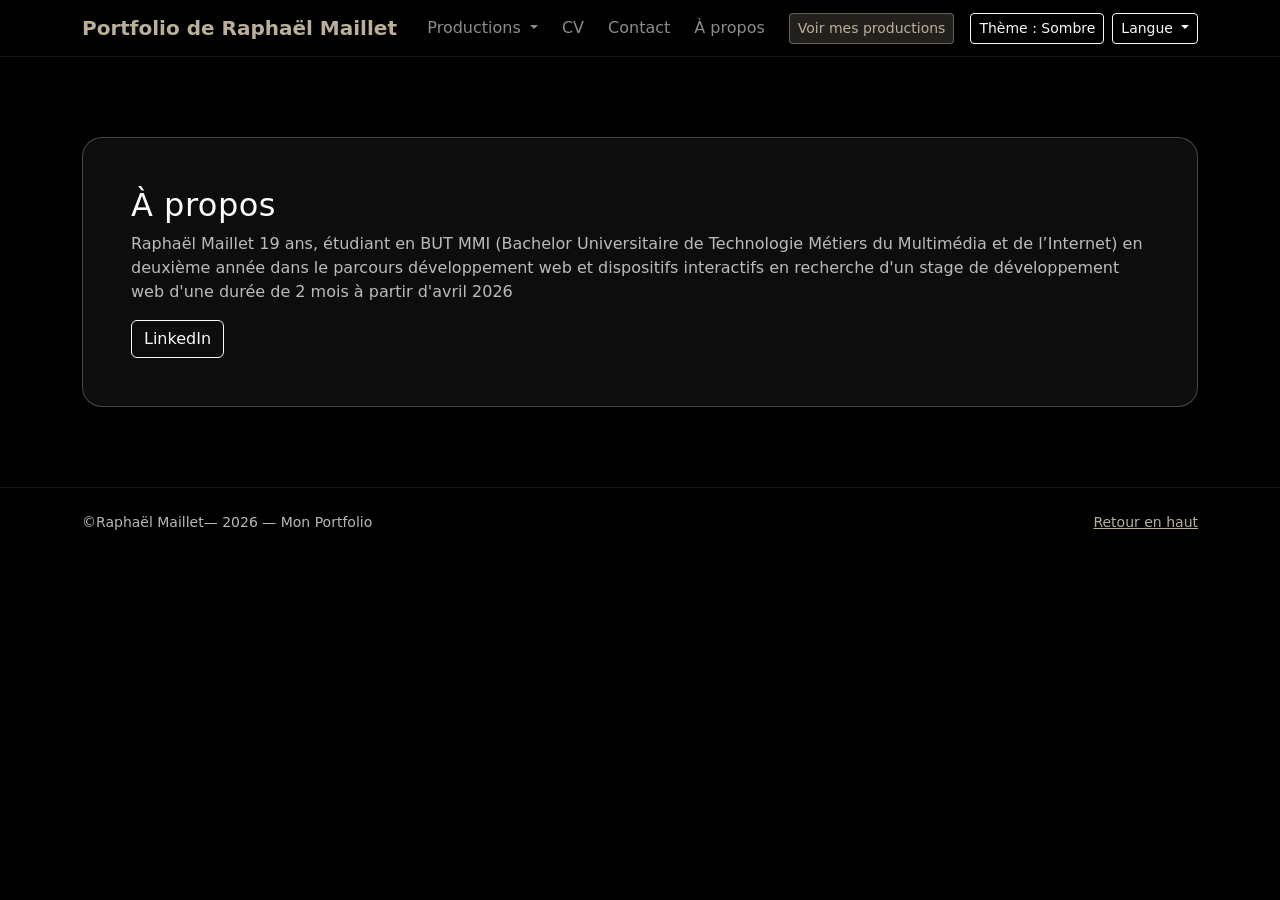
<file: about.html>
<!doctype html>
<html lang="fr" data-theme="dark">
<head>
  <meta charset="utf-8" />
  <meta name="viewport" content="width=device-width, initial-scale=1" />
  <title>À propos — Portfolio</title>
  <link href="https://cdn.jsdelivr.net/npm/bootstrap@5.3.3/dist/css/bootstrap.min.css" rel="stylesheet"
        integrity="sha384-QWTKZyjpPEjISv5WaRU9OFeRpok6YctnYmDr5pNlyT2bRjXh0JMhjY6hW+ALEwIH" crossorigin="anonymous">
  <link rel="stylesheet" href="css/style.css" />
</head>
<body>

  <nav class="navbar navbar-dark nav-mobile sticky-top" style="background:var(--bg);border-bottom:1px solid rgba(255,255,255,.08);">
    <div class="container">
      <a class="navbar-brand fw-semibold" href="index.html" style="color:var(--accent);"><span data-i18n="hero.title">Portfolio</span></a>
      <button class="navbar-toggler" type="button" data-bs-toggle="offcanvas" data-bs-target="#mobileMenu"
              aria-controls="mobileMenu" aria-label="Menu">
        <span class="navbar-toggler-icon"></span>
      </button>

      <div class="offcanvas offcanvas-end text-bg-dark" tabindex="-1" id="mobileMenu" aria-labelledby="mobileMenuLabel">
        <div class="offcanvas-header">
          <h5 class="offcanvas-title" id="mobileMenuLabel" style="color:var(--accent);">Menu</h5>
          <button type="button" class="btn-close btn-close-white" data-bs-dismiss="offcanvas" aria-label="Close"></button>
        </div>
        <div class="offcanvas-body">

          <div class="d-flex gap-2 mb-3">
            <button class="btn btn-outline-light w-50" id="themeToggleMobile" type="button">
              <span data-role="theme-label" data-i18n="ui.themeDark">Thème : Sombre</span>
            </button>
            <div class="dropdown w-50">
              <button class="btn btn-outline-light dropdown-toggle w-100" type="button" data-bs-toggle="dropdown" aria-expanded="false">
                <span data-i18n="ui.lang">Langue</span>
              </button>
              <ul class="dropdown-menu dropdown-menu-dark w-100">
                <li><button class="dropdown-item js-set-lang" data-lang="fr">Français</button></li>
                <li><button class="dropdown-item js-set-lang" data-lang="en">English</button></li>
              </ul>
            </div>
          </div>

          <div class="mb-3">
            <div class="small text-uppercase mb-2" style="color:rgba(188,175,154,.8);"><span data-i18n="nav.productions">Productions</span></div>
            <div class="list-group list-group-flush">
              <a class="list-group-item list-group-item-action bg-transparent text-light" href="photos.html"><span data-i18n="nav.photos">Photographies</span></a>
              <a class="list-group-item list-group-item-action bg-transparent text-light" href="videos.html"><span data-i18n="nav.videos">Vidéos</span></a>
              <a class="list-group-item list-group-item-action bg-transparent text-light" href="graphic-design.html"><span data-i18n="nav.graphics">Productions graphiques</span></a>
              <a class="list-group-item list-group-item-action bg-transparent text-light" href="gestion-projet.html"><span data-i18n="nav.communication">Gestion de projet</span></a>
              <a class="list-group-item list-group-item-action bg-transparent text-light" href="sites.html"><span data-i18n="nav.websites">Sites web</span></a>
              <a class="list-group-item list-group-item-action bg-transparent text-light" href="index.html#competences"><span data-i18n="sec.skills">Compétences</span></a>
            </div>
          </div>

          <div>
            <div class="small text-uppercase mb-2" style="color:rgba(188,175,154,.8);"><span data-i18n="nav.contact">Contact</span></div>
            <a class="btn btn-outline-light w-100 mb-2" href="cv.html"><span data-i18n="nav.cv">CV</span></a>
            <a class="btn btn-outline-light w-100 mb-2" href="contact.html"><span data-i18n="ui.contactMe">Me contacter</span></a>
            <a class="btn btn-outline-light w-100" href="about.html"><span data-i18n="nav.about">À propos</span></a>
          </div>
        </div>
      </div>
    </div>
  </nav>

  <nav class="navbar navbar-expand-lg navbar-dark nav-desktop sticky-top" style="background:var(--bg);border-bottom:1px solid rgba(255,255,255,.08);">
    <div class="container">
      <a class="navbar-brand fw-semibold" href="index.html" style="color:var(--accent);"><span data-i18n="hero.title">Portfolio</span></a>

      <button class="navbar-toggler" type="button" data-bs-toggle="collapse" data-bs-target="#desktopNav"
              aria-controls="desktopNav" aria-expanded="false" aria-label="Toggle navigation">
        <span class="navbar-toggler-icon"></span>
      </button>

      <div class="collapse navbar-collapse" id="desktopNav">
        <ul class="navbar-nav ms-auto align-items-lg-center gap-lg-2">

          <li class="nav-item dropdown">
            <a class="nav-link dropdown-toggle" href="#" role="button" data-bs-toggle="dropdown" aria-expanded="false">
              <span data-i18n="nav.productions">Productions</span>
            </a>
            <ul class="dropdown-menu dropdown-menu-dark dropdown-menu-end">
              <li><a class="dropdown-item" href="photos.html"><span data-i18n="nav.photos">Photographies</span></a></li>
              <li><a class="dropdown-item" href="videos.html"><span data-i18n="nav.videos">Vidéos</span></a></li>
              <li><a class="dropdown-item" href="graphic-design.html"><span data-i18n="nav.graphics">Productions graphiques</span></a></li>
              <li><a class="dropdown-item" href="gestion-projet.html"><span data-i18n="nav.communication">Gestion de projet</span></a></li>
              <li><a class="dropdown-item" href="sites.html"><span data-i18n="nav.websites">Sites web</span></a></li>
              <li><a class="dropdown-item" href="index.html#competences"><span data-i18n="sec.skills">Compétences</span></a></li>
            </ul>
          </li>

          <li class="nav-item"><a class="nav-link" href="cv.html"><span data-i18n="nav.cv">CV</span></a></li>
          <li class="nav-item"><a class="nav-link" href="contact.html"><span data-i18n="nav.contact">Contact</span></a></li>
          <li class="nav-item"><a class="nav-link" href="about.html"><span data-i18n="nav.about">À propos</span></a></li>

          <li class="nav-item ms-lg-2">
            <a class="btn btn-sm" href="index.html#productions" style="background:rgba(188,175,154,.18);border:1px solid rgba(188,175,154,.45);color:var(--accent);">
              <span data-i18n="ui.seeProductions">Voir mes productions</span>
            </a>
          </li>

          <li class="nav-item ms-lg-2 d-flex align-items-center gap-2">
            <button class="btn btn-sm btn-outline-light" id="themeToggle" type="button">
              <span data-role="theme-label" data-i18n="ui.themeDark">Thème : Sombre</span>
            </button>
            <div class="dropdown">
              <button class="btn btn-sm btn-outline-light dropdown-toggle" type="button" data-bs-toggle="dropdown" aria-expanded="false">
                <span data-i18n="ui.lang">Langue</span>
              </button>
              <ul class="dropdown-menu dropdown-menu-dark dropdown-menu-end">
                <li><button class="dropdown-item js-set-lang" data-lang="fr">Français</button></li>
                <li><button class="dropdown-item js-set-lang" data-lang="en">English</button></li>
              </ul>
            </div>
          </li>

        </ul>
      </div>
    </div>
  </nav>

  <main id="top">


<section class="section">
  <div class="container">
    <div class="bg-card p-4 p-lg-5">
      <h1 class="h2 mb-2" style="color:#bc"><span data-i18n="about.title">À propos</span></h1>
      <p>Raphaël Maillet 19 ans, étudiant en BUT MMI (Bachelor Universitaire de Technologie Métiers du Multimédia et de l’Internet) en deuxième année dans le parcours développement web et dispositifs interactifs en recherche d'un stage de développement web d'une durée de 2 mois à partir d'avril 2026</p>
      <div class="d-flex flex-column flex-md-row gap-2">
        <a class="btn btn-outline-light" href="https://fr.linkedin.com/in/rapha%C3%ABl-maillet?trk=people-guest_people_search-card" onclick="return true;">LinkedIn</a>
      </div>
    </div>
  </div>
</section>


  </main>

  <footer class="py-4">
    <div class="container d-flex justify-content-between flex-wrap gap-2">
      <small data-i18n="footer.copy" data-i18n-format="year">©Raphaêl Maillet — 2026 — Mon Portfolio</small>
      <small><a href="#top"><span data-i18n="ui.backToTop">Retour en haut</span></a></small>
    </div>
  </footer>

<div class="modal fade" id="projectModal" tabindex="-1" aria-labelledby="projectModalLabel" aria-hidden="true">
    <div class="modal-dialog modal-dialog-centered modal-lg">
      <div class="modal-content">
        <div class="modal-header">
          <div>
            <h5 class="modal-title" id="projectModalLabel">Project</h5>
            <div class="small" id="projectModalTag" style="color:rgba(188,175,154,.8);"></div>
          </div>
          <button type="button" class="btn-close btn-close-white" data-bs-dismiss="modal" aria-label="Close"></button>
        </div>
        <div class="modal-body" id="projectModalBody">
          <p class="mb-0">Description à compléter.</p>
        </div>
        <div class="modal-footer">
          <a class="btn btn-outline-light d-none" id="projectModalCta" href="#" target="_blank" rel="noopener">Link</a>
          <button type="button" class="btn" style="background:var(--accent);color:#000;" data-bs-dismiss="modal">
            <span data-i18n="ui.ok">OK</span>
          </button>
        </div>
      </div>
    </div>
  </div>

  <div class="modal fade" id="webdevLinksModal" tabindex="-1" aria-labelledby="webdevLinksLabel" aria-hidden="true">
    <div class="modal-dialog modal-dialog-centered">
      <div class="modal-content">
        <div class="modal-header">
          <h5 class="modal-title" id="webdevLinksLabel">Les sites</h5>
          <button type="button" class="btn-close btn-close-white" data-bs-dismiss="modal" aria-label="Close"></button>
        </div>
        <div class="modal-body">
          <p class="mb-3">Liens vers les sites web</p>
          <div class="list-group">
            <a class="list-group-item list-group-item-action bg-dark text-light border-0" href="https://maillrap.tpweb.univ-rouen.fr/sitewebFoodTruck/" target="_blank" rel="noopener">Food-truck — https://maillrap.tpweb.univ-rouen.fr/portfolio4/index.html</a>
            <a class="list-group-item list-group-item-action bg-dark text-light border-0" href="https://maillrap.tpweb.univ-rouen.fr/dashboard_jura/" target="_blank" rel="noopener">Dashboard météo Jura — https://maillrap.tpweb.univ-rouen.fr/dashboard_jura/</a>
          </div>
        </div>
        <div class="modal-footer">
          <button type="button" class="btn" style="background:var(--accent);color:#000;" data-bs-dismiss="modal">
            <span data-i18n="ui.close">Fermer</span>
          </button>
        </div>
      </div>
    </div>
  </div>



  <script src="https://code.jquery.com/jquery-3.7.1.min.js"
          integrity="sha256-/JqT3SQfawRcv/BIHPThkBvs0OEvtFFmqPF/lYI/Cxo="
          crossorigin="anonymous"></script>
  <script src="https://cdn.jsdelivr.net/npm/bootstrap@5.3.3/dist/js/bootstrap.bundle.min.js"
          integrity="sha384-YvpcrYf0tY3lHB60NNkmXc5s9fDVZLESaAA55NDzOxhy9GkcIdslK1eN7N6jIeHz"
          crossorigin="anonymous"></script>
  <script src="js/main.js"></script>
</body>
</html>
</file>
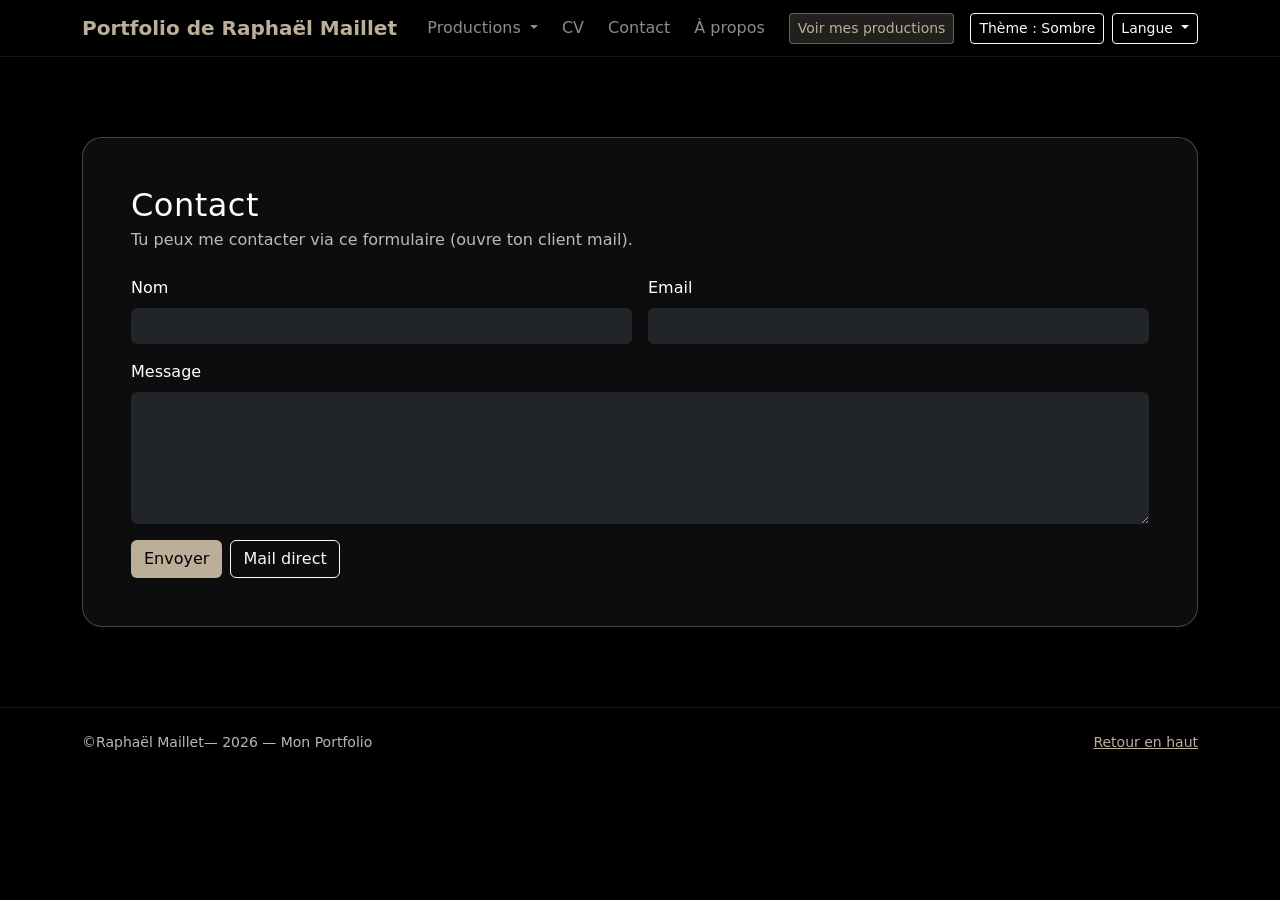
<file: contact.html>
<!doctype html>
<html lang="fr" data-theme="dark">
<head>
  <meta charset="utf-8" />
  <meta name="viewport" content="width=device-width, initial-scale=1" />
  <title>Contact — Portfolio</title>
  <link href="https://cdn.jsdelivr.net/npm/bootstrap@5.3.3/dist/css/bootstrap.min.css" rel="stylesheet"
        integrity="sha384-QWTKZyjpPEjISv5WaRU9OFeRpok6YctnYmDr5pNlyT2bRjXh0JMhjY6hW+ALEwIH" crossorigin="anonymous">
  <link rel="stylesheet" href="css/style.css" />
</head>
<body>

  <nav class="navbar navbar-dark nav-mobile sticky-top" style="background:var(--bg);border-bottom:1px solid rgba(255,255,255,.08);">
    <div class="container">
      <a class="navbar-brand fw-semibold" href="index.html" style="color:var(--accent);"><span data-i18n="hero.title">Portfolio</span></a>
      <button class="navbar-toggler" type="button" data-bs-toggle="offcanvas" data-bs-target="#mobileMenu"
              aria-controls="mobileMenu" aria-label="Menu">
        <span class="navbar-toggler-icon"></span>
      </button>

      <div class="offcanvas offcanvas-end text-bg-dark" tabindex="-1" id="mobileMenu" aria-labelledby="mobileMenuLabel">
        <div class="offcanvas-header">
          <h5 class="offcanvas-title" id="mobileMenuLabel" style="color:var(--accent);">Menu</h5>
          <button type="button" class="btn-close btn-close-white" data-bs-dismiss="offcanvas" aria-label="Close"></button>
        </div>
        <div class="offcanvas-body">

          <div class="d-flex gap-2 mb-3">
            <button class="btn btn-outline-light w-50" id="themeToggleMobile" type="button">
              <span data-role="theme-label" data-i18n="ui.themeDark">Thème : Sombre</span>
            </button>
            <div class="dropdown w-50">
              <button class="btn btn-outline-light dropdown-toggle w-100" type="button" data-bs-toggle="dropdown" aria-expanded="false">
                <span data-i18n="ui.lang">Langue</span>
              </button>
              <ul class="dropdown-menu dropdown-menu-dark w-100">
                <li><button class="dropdown-item js-set-lang" data-lang="fr">Français</button></li>
                <li><button class="dropdown-item js-set-lang" data-lang="en">English</button></li>
              </ul>
            </div>
          </div>

          <div class="mb-3">
            <div class="small text-uppercase mb-2" style="color:rgba(188,175,154,.8);"><span data-i18n="nav.productions">Productions</span></div>
            <div class="list-group list-group-flush">
              <a class="list-group-item list-group-item-action bg-transparent text-light" href="photos.html"><span data-i18n="nav.photos">Photographies</span></a>
              <a class="list-group-item list-group-item-action bg-transparent text-light" href="videos.html"><span data-i18n="nav.videos">Vidéos</span></a>
              <a class="list-group-item list-group-item-action bg-transparent text-light" href="graphic-design.html"><span data-i18n="nav.graphics">Productions graphiques</span></a>
              <a class="list-group-item list-group-item-action bg-transparent text-light" href="gestion-projet.html"><span data-i18n="nav.communication">Gestion de projet</span></a>
              <a class="list-group-item list-group-item-action bg-transparent text-light" href="sites.html"><span data-i18n="nav.websites">Sites web</span></a>
              <a class="list-group-item list-group-item-action bg-transparent text-light" href="index.html#competences"><span data-i18n="sec.skills">Compétences</span></a>
            </div>
          </div>

          <div>
            <div class="small text-uppercase mb-2" style="color:rgba(188,175,154,.8);"><span data-i18n="nav.contact">Contact</span></div>
            <a class="btn btn-outline-light w-100 mb-2" href="cv.html"><span data-i18n="nav.cv">CV</span></a>
            <a class="btn btn-outline-light w-100 mb-2" href="contact.html"><span data-i18n="ui.contactMe">Me contacter</span></a>
            <a class="btn btn-outline-light w-100" href="about.html"><span data-i18n="nav.about">À propos</span></a>
          </div>
        </div>
      </div>
    </div>
  </nav>

  <nav class="navbar navbar-expand-lg navbar-dark nav-desktop sticky-top" style="background:var(--bg);border-bottom:1px solid rgba(255,255,255,.08);">
    <div class="container">
      <a class="navbar-brand fw-semibold" href="index.html" style="color:var(--accent);"><span data-i18n="hero.title">Portfolio</span></a>

      <button class="navbar-toggler" type="button" data-bs-toggle="collapse" data-bs-target="#desktopNav"
              aria-controls="desktopNav" aria-expanded="false" aria-label="Toggle navigation">
        <span class="navbar-toggler-icon"></span>
      </button>

      <div class="collapse navbar-collapse" id="desktopNav">
        <ul class="navbar-nav ms-auto align-items-lg-center gap-lg-2">

          <li class="nav-item dropdown">
            <a class="nav-link dropdown-toggle" href="#" role="button" data-bs-toggle="dropdown" aria-expanded="false">
              <span data-i18n="nav.productions">Productions</span>
            </a>
            <ul class="dropdown-menu dropdown-menu-dark dropdown-menu-end">
              <li><a class="dropdown-item" href="photos.html"><span data-i18n="nav.photos">Photographies</span></a></li>
              <li><a class="dropdown-item" href="videos.html"><span data-i18n="nav.videos">Vidéos</span></a></li>
              <li><a class="dropdown-item" href="graphic-design.html"><span data-i18n="nav.graphics">Productions graphiques</span></a></li>
              <li><a class="dropdown-item" href="gestion-projet.html"><span data-i18n="nav.communication">Gestion de projet</span></a></li>
              <li><a class="dropdown-item" href="sites.html"><span data-i18n="nav.websites">Sites web</span></a></li>
              <li><a class="dropdown-item" href="index.html#competences"><span data-i18n="sec.skills">Compétences</span></a></li>
            </ul>
          </li>

          <li class="nav-item"><a class="nav-link" href="cv.html"><span data-i18n="nav.cv">CV</span></a></li>
          <li class="nav-item"><a class="nav-link" href="contact.html"><span data-i18n="nav.contact">Contact</span></a></li>
          <li class="nav-item"><a class="nav-link" href="about.html"><span data-i18n="nav.about">À propos</span></a></li>

          <li class="nav-item ms-lg-2">
            <a class="btn btn-sm" href="index.html#productions" style="background:rgba(188,175,154,.18);border:1px solid rgba(188,175,154,.45);color:var(--accent);">
              <span data-i18n="ui.seeProductions">Voir mes productions</span>
            </a>
          </li>

          <li class="nav-item ms-lg-2 d-flex align-items-center gap-2">
            <button class="btn btn-sm btn-outline-light" id="themeToggle" type="button">
              <span data-role="theme-label" data-i18n="ui.themeDark">Thème : Sombre</span>
            </button>
            <div class="dropdown">
              <button class="btn btn-sm btn-outline-light dropdown-toggle" type="button" data-bs-toggle="dropdown" aria-expanded="false">
                <span data-i18n="ui.lang">Langue</span>
              </button>
              <ul class="dropdown-menu dropdown-menu-dark dropdown-menu-end">
                <li><button class="dropdown-item js-set-lang" data-lang="fr">Français</button></li>
                <li><button class="dropdown-item js-set-lang" data-lang="en">English</button></li>
              </ul>
            </div>
          </li>

        </ul>
      </div>
    </div>
  </nav>

  <main id="top">


<section class="section">
  <div class="container">
    <div class="bg-card p-4 p-lg-5">
      <h1 class="h2 mb-1"><span data-i18n="sec.contact">Contact</span></h1>
      <p class="mb-4">
        <span data-i18n="contact.subtitle">Tu peux me contacter via ce formulaire (ouvre ton client mail).</span>
      </p>

      <form id="contactForm" class="row g-3">
        <div class="col-12 col-md-6">
          <label class="form-label"><span data-i18n="contact.name">Nom</span></label>
          <input name="name" required class="form-control bg-dark text-light border-0" placeholder="Votre nom">
        </div>
        <div class="col-12 col-md-6">
          <label class="form-label"><span data-i18n="contact.email">Email</span></label>
          <input name="email" type="email" required class="form-control bg-dark text-light border-0" placeholder="email@exemple.com">
        </div>
        <div class="col-12">
          <label class="form-label"><span data-i18n="contact.message">Message</span></label>
          <textarea name="message" required class="form-control bg-dark text-light border-0" rows="5" placeholder="Votre message..."></textarea>
        </div>
        <div class="col-12 d-flex flex-wrap gap-2">
          <button type="submit" class="btn" style="background:var(--accent);color:#000;">
            <span data-i18n="ui.send">Envoyer</span>
          </button>
          <a class="btn btn-outline-light" href="mailto:raphaelmaillet.contact@gmail.com?subject=Contact%20%E2%80%94%20Portfolio">
            Mail direct
          </a>
        </div>
      </form>

      </div>
  </div>
</section>


  </main>

  <footer class="py-4">
    <div class="container d-flex justify-content-between flex-wrap gap-2">
      <small data-i18n="footer.copy" data-i18n-format="year">©Raphaêl Maillet — 2026 — Mon Portfolio</small>
      <small><a href="#top"><span data-i18n="ui.backToTop">Retour en haut</span></a></small>
    </div>
  </footer>

<div class="modal fade" id="projectModal" tabindex="-1" aria-labelledby="projectModalLabel" aria-hidden="true">
    <div class="modal-dialog modal-dialog-centered modal-lg">
      <div class="modal-content">
        <div class="modal-header">
          <div>
            <h5 class="modal-title" id="projectModalLabel">Project</h5>
            <div class="small" id="projectModalTag" style="color:rgba(188,175,154,.8);"></div>
          </div>
          <button type="button" class="btn-close btn-close-white" data-bs-dismiss="modal" aria-label="Close"></button>
        </div>
        <div class="modal-body" id="projectModalBody">
          <p class="mb-0">Description à compléter.</p>
        </div>
        <div class="modal-footer">
          <a class="btn btn-outline-light d-none" id="projectModalCta" href="#" target="_blank" rel="noopener">Link</a>
          <button type="button" class="btn" style="background:var(--accent);color:#000;" data-bs-dismiss="modal">
            <span data-i18n="ui.ok">OK</span>
          </button>
        </div>
      </div>
    </div>
  </div>

  <div class="modal fade" id="webdevLinksModal" tabindex="-1" aria-labelledby="webdevLinksLabel" aria-hidden="true">
    <div class="modal-dialog modal-dialog-centered">
      <div class="modal-content">
        <div class="modal-header">
          <h5 class="modal-title" id="webdevLinksLabel">Les sites</h5>
          <button type="button" class="btn-close btn-close-white" data-bs-dismiss="modal" aria-label="Close"></button>
        </div>
        <div class="modal-body">
          <p class="mb-3">Liens vers les sites web</p>
          <div class="list-group">
            <a class="list-group-item list-group-item-action bg-dark text-light border-0" href="https://maillrap.tpweb.univ-rouen.fr/sitewebFoodTruck/" target="_blank" rel="noopener">Food-truck — https://maillrap.tpweb.univ-rouen.fr/portfolio4/index.html</a>
            <a class="list-group-item list-group-item-action bg-dark text-light border-0" href="https://maillrap.tpweb.univ-rouen.fr/dashboard_jura/" target="_blank" rel="noopener">Dashboard météo Jura — https://maillrap.tpweb.univ-rouen.fr/dashboard_jura/</a>
          </div>
        </div>
        <div class="modal-footer">
          <button type="button" class="btn" style="background:var(--accent);color:#000;" data-bs-dismiss="modal">
            <span data-i18n="ui.close">Fermer</span>
          </button>
        </div>
      </div>
    </div>
  </div>



  <script src="https://code.jquery.com/jquery-3.7.1.min.js"
          integrity="sha256-/JqT3SQfawRcv/BIHPThkBvs0OEvtFFmqPF/lYI/Cxo="
          crossorigin="anonymous"></script>
  <script src="https://cdn.jsdelivr.net/npm/bootstrap@5.3.3/dist/js/bootstrap.bundle.min.js"
          integrity="sha384-YvpcrYf0tY3lHB60NNkmXc5s9fDVZLESaAA55NDzOxhy9GkcIdslK1eN7N6jIeHz"
          crossorigin="anonymous"></script>
  <script src="js/main.js"></script>
</body>
</html>
</file>
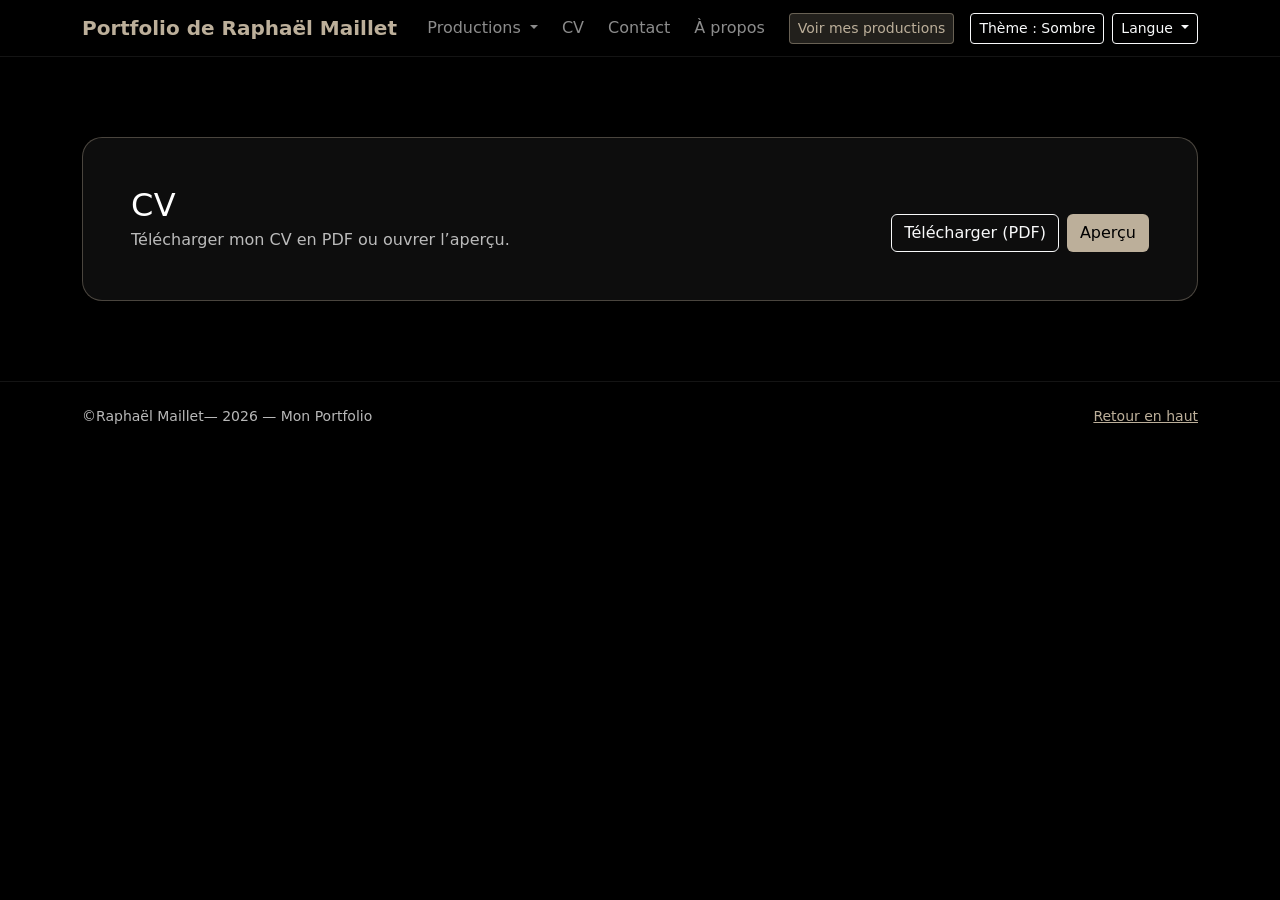
<file: cv.html>
<!doctype html>
<html lang="fr" data-theme="dark">
<head>
  <meta charset="utf-8" />
  <meta name="viewport" content="width=device-width, initial-scale=1" />
  <title>CV — Portfolio</title>
  <link href="https://cdn.jsdelivr.net/npm/bootstrap@5.3.3/dist/css/bootstrap.min.css" rel="stylesheet"
        integrity="sha384-QWTKZyjpPEjISv5WaRU9OFeRpok6YctnYmDr5pNlyT2bRjXh0JMhjY6hW+ALEwIH" crossorigin="anonymous">
  <link rel="stylesheet" href="css/style.css" />
</head>
<body>

  <nav class="navbar navbar-dark nav-mobile sticky-top" style="background:var(--bg);border-bottom:1px solid rgba(255,255,255,.08);">
    <div class="container">
      <a class="navbar-brand fw-semibold" href="index.html" style="color:var(--accent);"><span data-i18n="hero.title">Portfolio</span></a>
      <button class="navbar-toggler" type="button" data-bs-toggle="offcanvas" data-bs-target="#mobileMenu"
              aria-controls="mobileMenu" aria-label="Menu">
        <span class="navbar-toggler-icon"></span>
      </button>

      <div class="offcanvas offcanvas-end text-bg-dark" tabindex="-1" id="mobileMenu" aria-labelledby="mobileMenuLabel">
        <div class="offcanvas-header">
          <h5 class="offcanvas-title" id="mobileMenuLabel" style="color:var(--accent);">Menu</h5>
          <button type="button" class="btn-close btn-close-white" data-bs-dismiss="offcanvas" aria-label="Close"></button>
        </div>
        <div class="offcanvas-body">

          <div class="d-flex gap-2 mb-3">
            <button class="btn btn-outline-light w-50" id="themeToggleMobile" type="button">
              <span data-role="theme-label" data-i18n="ui.themeDark">Thème : Sombre</span>
            </button>
            <div class="dropdown w-50">
              <button class="btn btn-outline-light dropdown-toggle w-100" type="button" data-bs-toggle="dropdown" aria-expanded="false">
                <span data-i18n="ui.lang">Langue</span>
              </button>
              <ul class="dropdown-menu dropdown-menu-dark w-100">
                <li><button class="dropdown-item js-set-lang" data-lang="fr">Français</button></li>
                <li><button class="dropdown-item js-set-lang" data-lang="en">English</button></li>
              </ul>
            </div>
          </div>

          <div class="mb-3">
            <div class="small text-uppercase mb-2" style="color:rgba(188,175,154,.8);"><span data-i18n="nav.productions">Productions</span></div>
            <div class="list-group list-group-flush">
              <a class="list-group-item list-group-item-action bg-transparent text-light" href="photos.html"><span data-i18n="nav.photos">Photographies</span></a>
              <a class="list-group-item list-group-item-action bg-transparent text-light" href="videos.html"><span data-i18n="nav.videos">Vidéos</span></a>
              <a class="list-group-item list-group-item-action bg-transparent text-light" href="graphic-design.html"><span data-i18n="nav.graphics">Productions graphiques</span></a>
              <a class="list-group-item list-group-item-action bg-transparent text-light" href="gestion-projet.html"><span data-i18n="nav.communication">Gestion de projet</span></a>
              <a class="list-group-item list-group-item-action bg-transparent text-light" href="sites.html"><span data-i18n="nav.websites">Sites web</span></a>
              <a class="list-group-item list-group-item-action bg-transparent text-light" href="index.html#competences"><span data-i18n="sec.skills">Compétences</span></a>
            </div>
          </div>

          <div>
            <div class="small text-uppercase mb-2" style="color:rgba(188,175,154,.8);"><span data-i18n="nav.contact">Contact</span></div>
            <a class="btn btn-outline-light w-100 mb-2" href="cv.html"><span data-i18n="nav.cv">CV</span></a>
            <a class="btn btn-outline-light w-100 mb-2" href="contact.html"><span data-i18n="ui.contactMe">Me contacter</span></a>
            <a class="btn btn-outline-light w-100" href="about.html"><span data-i18n="nav.about">À propos</span></a>
          </div>
        </div>
      </div>
    </div>
  </nav>

  <nav class="navbar navbar-expand-lg navbar-dark nav-desktop sticky-top" style="background:var(--bg);border-bottom:1px solid rgba(255,255,255,.08);">
    <div class="container">
      <a class="navbar-brand fw-semibold" href="index.html" style="color:var(--accent);"><span data-i18n="hero.title">Portfolio</span></a>

      <button class="navbar-toggler" type="button" data-bs-toggle="collapse" data-bs-target="#desktopNav"
              aria-controls="desktopNav" aria-expanded="false" aria-label="Toggle navigation">
        <span class="navbar-toggler-icon"></span>
      </button>

      <div class="collapse navbar-collapse" id="desktopNav">
        <ul class="navbar-nav ms-auto align-items-lg-center gap-lg-2">

          <li class="nav-item dropdown">
            <a class="nav-link dropdown-toggle" href="#" role="button" data-bs-toggle="dropdown" aria-expanded="false">
              <span data-i18n="nav.productions">Productions</span>
            </a>
            <ul class="dropdown-menu dropdown-menu-dark dropdown-menu-end">
              <li><a class="dropdown-item" href="photos.html"><span data-i18n="nav.photos">Photographies</span></a></li>
              <li><a class="dropdown-item" href="videos.html"><span data-i18n="nav.videos">Vidéos</span></a></li>
              <li><a class="dropdown-item" href="graphic-design.html"><span data-i18n="nav.graphics">Productions graphiques</span></a></li>
              <li><a class="dropdown-item" href="gestion-projet.html"><span data-i18n="nav.communication">Gestion de projet</span></a></li>
              <li><a class="dropdown-item" href="sites.html"><span data-i18n="nav.websites">Sites web</span></a></li>
              <li><a class="dropdown-item" href="index.html#competences"><span data-i18n="sec.skills">Compétences</span></a></li>
            </ul>
          </li>

          <li class="nav-item"><a class="nav-link" href="cv.html"><span data-i18n="nav.cv">CV</span></a></li>
          <li class="nav-item"><a class="nav-link" href="contact.html"><span data-i18n="nav.contact">Contact</span></a></li>
          <li class="nav-item"><a class="nav-link" href="about.html"><span data-i18n="nav.about">À propos</span></a></li>

          <li class="nav-item ms-lg-2">
            <a class="btn btn-sm" href="index.html#productions" style="background:rgba(188,175,154,.18);border:1px solid rgba(188,175,154,.45);color:var(--accent);">
              <span data-i18n="ui.seeProductions">Voir mes productions</span>
            </a>
          </li>

          <li class="nav-item ms-lg-2 d-flex align-items-center gap-2">
            <button class="btn btn-sm btn-outline-light" id="themeToggle" type="button">
              <span data-role="theme-label" data-i18n="ui.themeDark">Thème : Sombre</span>
            </button>
            <div class="dropdown">
              <button class="btn btn-sm btn-outline-light dropdown-toggle" type="button" data-bs-toggle="dropdown" aria-expanded="false">
                <span data-i18n="ui.lang">Langue</span>
              </button>
              <ul class="dropdown-menu dropdown-menu-dark dropdown-menu-end">
                <li><button class="dropdown-item js-set-lang" data-lang="fr">Français</button></li>
                <li><button class="dropdown-item js-set-lang" data-lang="en">English</button></li>
              </ul>
            </div>
          </li>

        </ul>
      </div>
    </div>
  </nav>

  <main id="top">


<section class="section">
  <div class="container">
    <div class="bg-card p-4 p-lg-5">
      <div class="d-flex align-items-end justify-content-between flex-wrap gap-2">
        <div>
          <h1 class="h2 mb-1"><span data-i18n="sec.cv">CV</span></h1>
          <p class="mb-0"><span data-i18n="cv.subtitle">...</span></p>
        </div>
        <div class="d-flex gap-2">
          <a class="btn btn-outline-light" href="assets/pdf/CVStage2026.pdf" target="_blank" rel="noopener"><span data-i18n="ui.downloadPdf">Télécharger (PDF)</span></a>
          <button class="btn" style="background:var(--accent);color:#000;" data-bs-toggle="modal" data-bs-target="#cvModal"><span data-i18n="ui.preview">Aperçu</span></button>
        </div>
      </div>

      <div class="modal fade" id="cvModal" tabindex="-1" aria-hidden="true">
        <div class="modal-dialog modal-dialog-centered modal-xl">
          <div class="modal-content">
            <div class="modal-header">
              <h5 class="modal-title">CV</h5>
              <button type="button" class="btn-close btn-close-white" data-bs-dismiss="modal" aria-label="Close"></button>
            </div>
            <div class="modal-body">
              <div class="ratio" style="--bs-aspect-ratio: 141%;">
                <iframe src="assets/pdf/CVStage2026.pdf" title="CV" style="border:0;"></iframe>
              </div>
            </div>
            <div class="modal-footer">
              <a class="btn btn-outline-light" href="assets/cv.pdf" target="_blank" rel="noopener"><span data-i18n="ui.openNewTab">Ouvrir dans un nouvel onglet</span></a>
              <button type="button" class="btn" style="background:var(--accent);color:#000;" data-bs-dismiss="modal"><span data-i18n="ui.close">Fermer</span></button>
            </div>
          </div>
        </div>
      </div>

    </div>
  </div>
</section>


  </main>

  <footer class="py-4">
    <div class="container d-flex justify-content-between flex-wrap gap-2">
      <small data-i18n="footer.copy" data-i18n-format="year">©Raphaêl Maillet — 2026 — Mon Portfolio</small>
      <small><a href="#top"><span data-i18n="ui.backToTop">Retour en haut</span></a></small>
    </div>
  </footer>

<div class="modal fade" id="projectModal" tabindex="-1" aria-labelledby="projectModalLabel" aria-hidden="true">
    <div class="modal-dialog modal-dialog-centered modal-lg">
      <div class="modal-content">
        <div class="modal-header">
          <div>
            <h5 class="modal-title" id="projectModalLabel">Project</h5>
            <div class="small" id="projectModalTag" style="color:rgba(188,175,154,.8);"></div>
          </div>
          <button type="button" class="btn-close btn-close-white" data-bs-dismiss="modal" aria-label="Close"></button>
        </div>
        <div class="modal-body" id="projectModalBody">
          <p class="mb-0">Description à compléter.</p>
        </div>
        <div class="modal-footer">
          <a class="btn btn-outline-light d-none" id="projectModalCta" href="#" target="_blank" rel="noopener">Link</a>
          <button type="button" class="btn" style="background:var(--accent);color:#000;" data-bs-dismiss="modal">
            <span data-i18n="ui.ok">OK</span>
          </button>
        </div>
      </div>
    </div>
  </div>

  <div class="modal fade" id="webdevLinksModal" tabindex="-1" aria-labelledby="webdevLinksLabel" aria-hidden="true">
    <div class="modal-dialog modal-dialog-centered">
      <div class="modal-content">
        <div class="modal-header">
          <h5 class="modal-title" id="webdevLinksLabel">Les sites</h5>
          <button type="button" class="btn-close btn-close-white" data-bs-dismiss="modal" aria-label="Close"></button>
        </div>
        <div class="modal-body">
          <p class="mb-3">Liens vers les sites web</p>
          <div class="list-group">
            <a class="list-group-item list-group-item-action bg-dark text-light border-0" href="https://maillrap.tpweb.univ-rouen.fr/sitewebFoodTruck/" target="_blank" rel="noopener">Food-truck — https://maillrap.tpweb.univ-rouen.fr/portfolio4/index.html</a>
            <a class="list-group-item list-group-item-action bg-dark text-light border-0" href="https://maillrap.tpweb.univ-rouen.fr/dashboard_jura/" target="_blank" rel="noopener">Dashboard météo Jura — https://maillrap.tpweb.univ-rouen.fr/dashboard_jura/</a>
          </div>
        </div>
        <div class="modal-footer">
          <button type="button" class="btn" style="background:var(--accent);color:#000;" data-bs-dismiss="modal">
            <span data-i18n="ui.close">Fermer</span>
          </button>
        </div>
      </div>
    </div>
  </div>



  <script src="https://code.jquery.com/jquery-3.7.1.min.js"
          integrity="sha256-/JqT3SQfawRcv/BIHPThkBvs0OEvtFFmqPF/lYI/Cxo="
          crossorigin="anonymous"></script>
  <script src="https://cdn.jsdelivr.net/npm/bootstrap@5.3.3/dist/js/bootstrap.bundle.min.js"
          integrity="sha384-YvpcrYf0tY3lHB60NNkmXc5s9fDVZLESaAA55NDzOxhy9GkcIdslK1eN7N6jIeHz"
          crossorigin="anonymous"></script>
  <script src="js/main.js"></script>
</body>
</html>
</file>
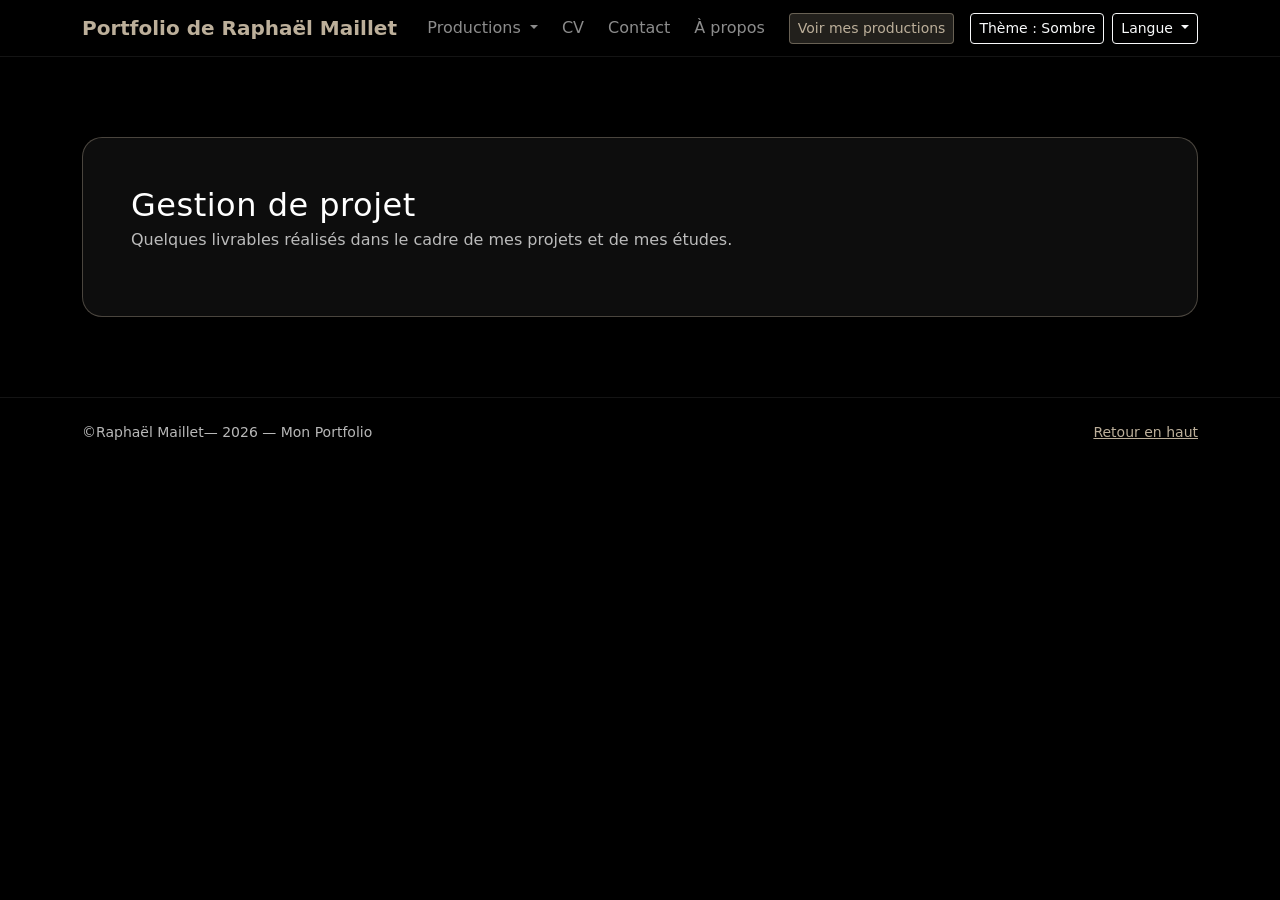
<file: gestion-projet.html>
<!doctype html>
<html lang="fr" data-theme="dark">
<head>
  <meta charset="utf-8" />
  <meta name="viewport" content="width=device-width, initial-scale=1" />
  <title>Gestion de projet — Portfolio</title>
  <link href="https://cdn.jsdelivr.net/npm/bootstrap@5.3.3/dist/css/bootstrap.min.css" rel="stylesheet"
        integrity="sha384-QWTKZyjpPEjISv5WaRU9OFeRpok6YctnYmDr5pNlyT2bRjXh0JMhjY6hW+ALEwIH" crossorigin="anonymous">
  <link rel="stylesheet" href="css/style.css" />
</head>
<body>

  <nav class="navbar navbar-dark nav-mobile sticky-top" style="background:var(--bg);border-bottom:1px solid rgba(255,255,255,.08);">
    <div class="container">
      <a class="navbar-brand fw-semibold" href="index.html" style="color:var(--accent);"><span data-i18n="hero.title">Portfolio</span></a>
      <button class="navbar-toggler" type="button" data-bs-toggle="offcanvas" data-bs-target="#mobileMenu"
              aria-controls="mobileMenu" aria-label="Menu">
        <span class="navbar-toggler-icon"></span>
      </button>

      <div class="offcanvas offcanvas-end text-bg-dark" tabindex="-1" id="mobileMenu" aria-labelledby="mobileMenuLabel">
        <div class="offcanvas-header">
          <h5 class="offcanvas-title" id="mobileMenuLabel" style="color:var(--accent);">Menu</h5>
          <button type="button" class="btn-close btn-close-white" data-bs-dismiss="offcanvas" aria-label="Close"></button>
        </div>
        <div class="offcanvas-body">

          <div class="d-flex gap-2 mb-3">
            <button class="btn btn-outline-light w-50" id="themeToggleMobile" type="button">
              <span data-role="theme-label" data-i18n="ui.themeDark">Thème : Sombre</span>
            </button>
            <div class="dropdown w-50">
              <button class="btn btn-outline-light dropdown-toggle w-100" type="button" data-bs-toggle="dropdown" aria-expanded="false">
                <span data-i18n="ui.lang">Langue</span>
              </button>
              <ul class="dropdown-menu dropdown-menu-dark w-100">
                <li><button class="dropdown-item js-set-lang" data-lang="fr">Français</button></li>
                <li><button class="dropdown-item js-set-lang" data-lang="en">English</button></li>
              </ul>
            </div>
          </div>

          <div class="mb-3">
            <div class="small text-uppercase mb-2" style="color:rgba(188,175,154,.8);"><span data-i18n="nav.productions">Productions</span></div>
            <div class="list-group list-group-flush">
              <a class="list-group-item list-group-item-action bg-transparent text-light" href="photos.html"><span data-i18n="nav.photos">Photographies</span></a>
              <a class="list-group-item list-group-item-action bg-transparent text-light" href="videos.html"><span data-i18n="nav.videos">Vidéos</span></a>
              <a class="list-group-item list-group-item-action bg-transparent text-light" href="graphic-design.html"><span data-i18n="nav.graphics">Productions graphiques</span></a>
              <a class="list-group-item list-group-item-action bg-transparent text-light" href="gestion-projet.html"><span data-i18n="nav.communication">Gestion de projet</span></a>
              <a class="list-group-item list-group-item-action bg-transparent text-light" href="sites.html"><span data-i18n="nav.websites">Sites web</span></a>
              <a class="list-group-item list-group-item-action bg-transparent text-light" href="index.html#competences"><span data-i18n="sec.skills">Compétences</span></a>
            </div>
          </div>

          <div>
            <div class="small text-uppercase mb-2" style="color:rgba(188,175,154,.8);"><span data-i18n="nav.contact">Contact</span></div>
            <a class="btn btn-outline-light w-100 mb-2" href="cv.html"><span data-i18n="nav.cv">CV</span></a>
            <a class="btn btn-outline-light w-100 mb-2" href="contact.html"><span data-i18n="ui.contactMe">Me contacter</span></a>
            <a class="btn btn-outline-light w-100" href="about.html"><span data-i18n="nav.about">À propos</span></a>
          </div>
        </div>
      </div>
    </div>
  </nav>

  <nav class="navbar navbar-expand-lg navbar-dark nav-desktop sticky-top" style="background:var(--bg);border-bottom:1px solid rgba(255,255,255,.08);">
    <div class="container">
      <a class="navbar-brand fw-semibold" href="index.html" style="color:var(--accent);"><span data-i18n="hero.title">Portfolio</span></a>

      <button class="navbar-toggler" type="button" data-bs-toggle="collapse" data-bs-target="#desktopNav"
              aria-controls="desktopNav" aria-expanded="false" aria-label="Toggle navigation">
        <span class="navbar-toggler-icon"></span>
      </button>

      <div class="collapse navbar-collapse" id="desktopNav">
        <ul class="navbar-nav ms-auto align-items-lg-center gap-lg-2">

          <li class="nav-item dropdown">
            <a class="nav-link dropdown-toggle" href="#" role="button" data-bs-toggle="dropdown" aria-expanded="false">
              <span data-i18n="nav.productions">Productions</span>
            </a>
            <ul class="dropdown-menu dropdown-menu-dark dropdown-menu-end">
              <li><a class="dropdown-item" href="photos.html"><span data-i18n="nav.photos">Photographies</span></a></li>
              <li><a class="dropdown-item" href="videos.html"><span data-i18n="nav.videos">Vidéos</span></a></li>
              <li><a class="dropdown-item" href="graphic-design.html"><span data-i18n="nav.graphics">Productions graphiques</span></a></li>
              <li><a class="dropdown-item" href="gestion-projet.html"><span data-i18n="nav.communication">Gestion de projet</span></a></li>
              <li><a class="dropdown-item" href="sites.html"><span data-i18n="nav.websites">Sites web</span></a></li>
              <li><a class="dropdown-item" href="index.html#competences"><span data-i18n="sec.skills">Compétences</span></a></li>
            </ul>
          </li>

          <li class="nav-item"><a class="nav-link" href="cv.html"><span data-i18n="nav.cv">CV</span></a></li>
          <li class="nav-item"><a class="nav-link" href="contact.html"><span data-i18n="nav.contact">Contact</span></a></li>
          <li class="nav-item"><a class="nav-link" href="about.html"><span data-i18n="nav.about">À propos</span></a></li>

          <li class="nav-item ms-lg-2">
            <a class="btn btn-sm" href="index.html#productions" style="background:rgba(188,175,154,.18);border:1px solid rgba(188,175,154,.45);color:var(--accent);">
              <span data-i18n="ui.seeProductions">Voir mes productions</span>
            </a>
          </li>

          <li class="nav-item ms-lg-2 d-flex align-items-center gap-2">
            <button class="btn btn-sm btn-outline-light" id="themeToggle" type="button">
              <span data-role="theme-label" data-i18n="ui.themeDark">Thème : Sombre</span>
            </button>
            <div class="dropdown">
              <button class="btn btn-sm btn-outline-light dropdown-toggle" type="button" data-bs-toggle="dropdown" aria-expanded="false">
                <span data-i18n="ui.lang">Langue</span>
              </button>
              <ul class="dropdown-menu dropdown-menu-dark dropdown-menu-end">
                <li><button class="dropdown-item js-set-lang" data-lang="fr">Français</button></li>
                <li><button class="dropdown-item js-set-lang" data-lang="en">English</button></li>
              </ul>
            </div>
          </li>

        </ul>
      </div>
    </div>
  </nav>

  <main id="top">


<section class="section">
  <div class="container">
    <div class="bg-card p-4 p-lg-5">
      <h1 class="h2 mb-1">Gestion de projet</h1>
      <p class="mb-0">Quelques livrables réalisés dans le cadre de mes projets et de mes études.</p>

      <div class="row g-3 mt-3">

        
          </div>
        </div>

      </div>
    </div>
  </div>
</section>


  </main>

  <footer class="py-4">
    <div class="container d-flex justify-content-between flex-wrap gap-2">
      <small data-i18n="footer.copy" data-i18n-format="year">©Raphaêl Maillet — 2026 — Mon Portfolio</small>
      <small><a href="#top"><span data-i18n="ui.backToTop">Retour en haut</span></a></small>
    </div>
  </footer>

<div class="modal fade" id="projectModal" tabindex="-1" aria-labelledby="projectModalLabel" aria-hidden="true">
    <div class="modal-dialog modal-dialog-centered modal-lg">
      <div class="modal-content">
        <div class="modal-header">
          <div>
            <h5 class="modal-title" id="projectModalLabel">Project</h5>
            <div class="small" id="projectModalTag" style="color:rgba(188,175,154,.8);"></div>
          </div>
          <button type="button" class="btn-close btn-close-white" data-bs-dismiss="modal" aria-label="Close"></button>
        </div>
        <div class="modal-body" id="projectModalBody">
          <p class="mb-0">Description à compléter.</p>
        </div>
        <div class="modal-footer">
          <a class="btn btn-outline-light d-none" id="projectModalCta" href="#" target="_blank" rel="noopener">Link</a>
          <button type="button" class="btn" style="background:var(--accent);color:#000;" data-bs-dismiss="modal">
            <span data-i18n="ui.ok">OK</span>
          </button>
        </div>
      </div>
    </div>
  </div>

  <div class="modal fade" id="webdevLinksModal" tabindex="-1" aria-labelledby="webdevLinksLabel" aria-hidden="true">
    <div class="modal-dialog modal-dialog-centered">
      <div class="modal-content">
        <div class="modal-header">
          <h5 class="modal-title" id="webdevLinksLabel">Les sites</h5>
          <button type="button" class="btn-close btn-close-white" data-bs-dismiss="modal" aria-label="Close"></button>
        </div>
        <div class="modal-body">
          <p class="mb-3">Liens vers les sites web</p>
          <div class="list-group">
            <a class="list-group-item list-group-item-action bg-dark text-light border-0" href="https://maillrap.tpweb.univ-rouen.fr/sitewebFoodTruck/" target="_blank" rel="noopener">Food-truck — https://maillrap.tpweb.univ-rouen.fr/portfolio4/index.html</a>
            <a class="list-group-item list-group-item-action bg-dark text-light border-0" href="https://maillrap.tpweb.univ-rouen.fr/dashboard_jura/" target="_blank" rel="noopener">Dashboard météo Jura — https://maillrap.tpweb.univ-rouen.fr/dashboard_jura/</a>
          </div>
        </div>
        <div class="modal-footer">
          <button type="button" class="btn" style="background:var(--accent);color:#000;" data-bs-dismiss="modal">
            <span data-i18n="ui.close">Fermer</span>
          </button>
        </div>
      </div>
    </div>
  </div>



  <script src="https://code.jquery.com/jquery-3.7.1.min.js"
          integrity="sha256-/JqT3SQfawRcv/BIHPThkBvs0OEvtFFmqPF/lYI/Cxo="
          crossorigin="anonymous"></script>
  <script src="https://cdn.jsdelivr.net/npm/bootstrap@5.3.3/dist/js/bootstrap.bundle.min.js"
          integrity="sha384-YvpcrYf0tY3lHB60NNkmXc5s9fDVZLESaAA55NDzOxhy9GkcIdslK1eN7N6jIeHz"
          crossorigin="anonymous"></script>
  <script src="js/main.js"></script>
</body>
</html>
</file>
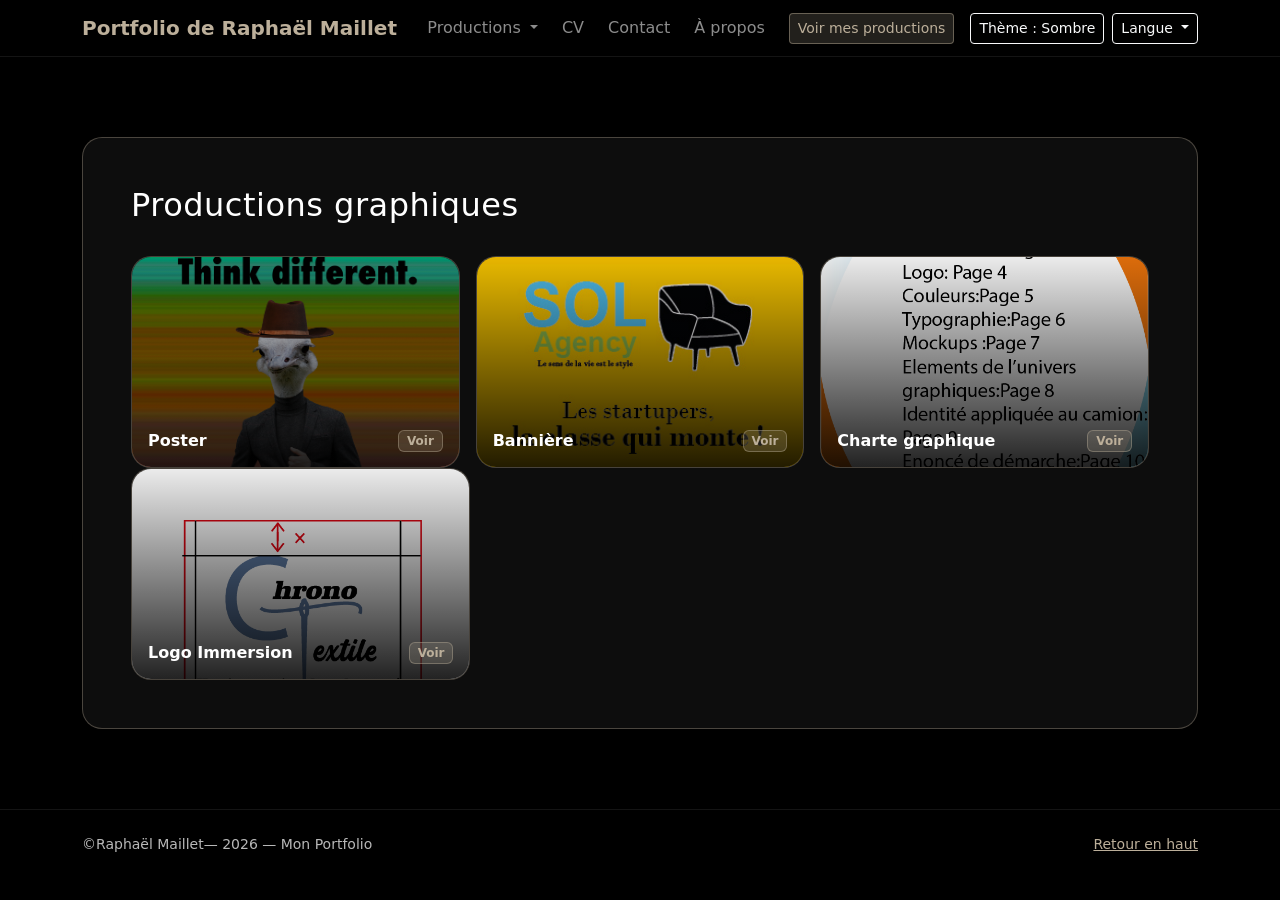
<file: graphic-design.html>
<!doctype html>
<html lang="fr" data-theme="dark">
<head>
  <meta charset="utf-8" />
  <meta name="viewport" content="width=device-width, initial-scale=1" />
  <title>Graphic design — Portfolio</title>
  <link href="https://cdn.jsdelivr.net/npm/bootstrap@5.3.3/dist/css/bootstrap.min.css" rel="stylesheet"
        integrity="sha384-QWTKZyjpPEjISv5WaRU9OFeRpok6YctnYmDr5pNlyT2bRjXh0JMhjY6hW+ALEwIH" crossorigin="anonymous">
  <link rel="stylesheet" href="css/style.css" />
</head>
<body>

  <nav class="navbar navbar-dark nav-mobile sticky-top" style="background:var(--bg);border-bottom:1px solid rgba(255,255,255,.08);">
    <div class="container">
      <a class="navbar-brand fw-semibold" href="index.html" style="color:var(--accent);"><span data-i18n="hero.title">Portfolio</span></a>
      <button class="navbar-toggler" type="button" data-bs-toggle="offcanvas" data-bs-target="#mobileMenu"
              aria-controls="mobileMenu" aria-label="Menu">
        <span class="navbar-toggler-icon"></span>
      </button>

      <div class="offcanvas offcanvas-end text-bg-dark" tabindex="-1" id="mobileMenu" aria-labelledby="mobileMenuLabel">
        <div class="offcanvas-header">
          <h5 class="offcanvas-title" id="mobileMenuLabel" style="color:var(--accent);">Menu</h5>
          <button type="button" class="btn-close btn-close-white" data-bs-dismiss="offcanvas" aria-label="Close"></button>
        </div>
        <div class="offcanvas-body">

          <div class="d-flex gap-2 mb-3">
            <button class="btn btn-outline-light w-50" id="themeToggleMobile" type="button">
              <span data-role="theme-label" data-i18n="ui.themeDark">Thème : Sombre</span>
            </button>
            <div class="dropdown w-50">
              <button class="btn btn-outline-light dropdown-toggle w-100" type="button" data-bs-toggle="dropdown" aria-expanded="false">
                <span data-i18n="ui.lang">Langue</span>
              </button>
              <ul class="dropdown-menu dropdown-menu-dark w-100">
                <li><button class="dropdown-item js-set-lang" data-lang="fr">Français</button></li>
                <li><button class="dropdown-item js-set-lang" data-lang="en">English</button></li>
              </ul>
            </div>
          </div>

          <div class="mb-3">
            <div class="small text-uppercase mb-2" style="color:rgba(188,175,154,.8);"><span data-i18n="nav.productions">Productions</span></div>
            <div class="list-group list-group-flush">
              <a class="list-group-item list-group-item-action bg-transparent text-light" href="photos.html"><span data-i18n="nav.photos">Photographies</span></a>
              <a class="list-group-item list-group-item-action bg-transparent text-light" href="videos.html"><span data-i18n="nav.videos">Vidéos</span></a>
              <a class="list-group-item list-group-item-action bg-transparent text-light" href="graphic-design.html"><span data-i18n="nav.graphics">Productions graphiques</span></a>
              <a class="list-group-item list-group-item-action bg-transparent text-light" href="gestion-projet.html"><span data-i18n="nav.communication">Gestion de projet</span></a>
              <a class="list-group-item list-group-item-action bg-transparent text-light" href="sites.html"><span data-i18n="nav.websites">Sites web</span></a>
              <a class="list-group-item list-group-item-action bg-transparent text-light" href="index.html#competences"><span data-i18n="sec.skills">Compétences</span></a>
            </div>
          </div>

          <div>
            <div class="small text-uppercase mb-2" style="color:rgba(188,175,154,.8);"><span data-i18n="nav.contact">Contact</span></div>
            <a class="btn btn-outline-light w-100 mb-2" href="cv.html"><span data-i18n="nav.cv">CV</span></a>
            <a class="btn btn-outline-light w-100 mb-2" href="contact.html"><span data-i18n="ui.contactMe">Me contacter</span></a>
            <a class="btn btn-outline-light w-100" href="about.html"><span data-i18n="nav.about">À propos</span></a>
          </div>
        </div>
      </div>
    </div>
  </nav>

  <nav class="navbar navbar-expand-lg navbar-dark nav-desktop sticky-top" style="background:var(--bg);border-bottom:1px solid rgba(255,255,255,.08);">
    <div class="container">
      <a class="navbar-brand fw-semibold" href="index.html" style="color:var(--accent);"><span data-i18n="hero.title">Portfolio</span></a>

      <button class="navbar-toggler" type="button" data-bs-toggle="collapse" data-bs-target="#desktopNav"
              aria-controls="desktopNav" aria-expanded="false" aria-label="Toggle navigation">
        <span class="navbar-toggler-icon"></span>
      </button>

      <div class="collapse navbar-collapse" id="desktopNav">
        <ul class="navbar-nav ms-auto align-items-lg-center gap-lg-2">

          <li class="nav-item dropdown">
            <a class="nav-link dropdown-toggle" href="#" role="button" data-bs-toggle="dropdown" aria-expanded="false">
              <span data-i18n="nav.productions">Productions</span>
            </a>
            <ul class="dropdown-menu dropdown-menu-dark dropdown-menu-end">
              <li><a class="dropdown-item" href="photos.html"><span data-i18n="nav.photos">Photographies</span></a></li>
              <li><a class="dropdown-item" href="videos.html"><span data-i18n="nav.videos">Vidéos</span></a></li>
              <li><a class="dropdown-item" href="graphic-design.html"><span data-i18n="nav.graphics">Productions graphiques</span></a></li>
              <li><a class="dropdown-item" href="gestion-projet.html"><span data-i18n="nav.communication">Gestion de projet</span></a></li>
              <li><a class="dropdown-item" href="sites.html"><span data-i18n="nav.websites">Sites web</span></a></li>
              <li><a class="dropdown-item" href="index.html#competences"><span data-i18n="sec.skills">Compétences</span></a></li>
            </ul>
          </li>

          <li class="nav-item"><a class="nav-link" href="cv.html"><span data-i18n="nav.cv">CV</span></a></li>
          <li class="nav-item"><a class="nav-link" href="contact.html"><span data-i18n="nav.contact">Contact</span></a></li>
          <li class="nav-item"><a class="nav-link" href="about.html"><span data-i18n="nav.about">À propos</span></a></li>

          <li class="nav-item ms-lg-2">
            <a class="btn btn-sm" href="index.html#productions" style="background:rgba(188,175,154,.18);border:1px solid rgba(188,175,154,.45);color:var(--accent);">
              <span data-i18n="ui.seeProductions">Voir mes productions</span>
            </a>
          </li>

          <li class="nav-item ms-lg-2 d-flex align-items-center gap-2">
            <button class="btn btn-sm btn-outline-light" id="themeToggle" type="button">
              <span data-role="theme-label" data-i18n="ui.themeDark">Thème : Sombre</span>
            </button>
            <div class="dropdown">
              <button class="btn btn-sm btn-outline-light dropdown-toggle" type="button" data-bs-toggle="dropdown" aria-expanded="false">
                <span data-i18n="ui.lang">Langue</span>
              </button>
              <ul class="dropdown-menu dropdown-menu-dark dropdown-menu-end">
                <li><button class="dropdown-item js-set-lang" data-lang="fr">Français</button></li>
                <li><button class="dropdown-item js-set-lang" data-lang="en">English</button></li>
              </ul>
            </div>
          </li>

        </ul>
      </div>
    </div>
  </nav>

  <main id="top">


<section class="section">
  <div class="container">
    <div class="bg-card p-4 p-lg-5">
      <h1 class="h2 mb-1"><span data-i18n="page.graphics.title">Productions graphiques</span></h1>
      <div class="row g-3 mt-3">
        <div class="col-12 col-md-6 col-lg-4">
          <div class="prod-tile js-open-project"
               data-title="Poster"
               data-tag="Production graphique"
               data-body="<p>Affiche publicitaire réalisée dans le cadre de mes études. Travail de montage et de retouche pour transmettre un message clair et percutant.</p>"
               data-file="assets/img/AffichePublicitaire.png">
            <img src="assets/img/AffichePublicitaire.png" alt="Poster">
            <div class="overlay"></div>
            <div class="label">
              <div class="d-flex justify-content-between align-items-center">
                <div class="fw-semibold text-white">Poster</div>
                <span class="badge badge-accent"><span data-i18n="ui.view">Voir</span></span>
              </div>
            </div>
          </div>
        </div>

        <div class="col-12 col-md-6 col-lg-4">
          <div class="prod-tile js-open-project"
               data-title="Bannière"
               data-tag="Production graphique"
               data-body="<p>Ensemble de bannières publicitaires réalisé en duo (avec Robin Loviny) autour d’une entreprise fictive de magazines en ligne destinée aux start-up, afin de promouvoir ses services.</p>"
               data-file="assets/img/bannieres/Banniere-intersticiel.jpg">
            <img src="assets/img/bannieres/Banniere-intersticiel.jpg" alt="Bannière">
            <div class="overlay"></div>
            <div class="label">
              <div class="d-flex justify-content-between align-items-center">
                <div class="fw-semibold text-white">Bannière</div>
                <span class="badge badge-accent"><span data-i18n="ui.view">Voir</span></span>
              </div>
            </div>
          </div>
        </div>

        <div class="col-12 col-md-6 col-lg-4">
          <div class="prod-tile js-open-project"
               data-title="Charte graphique"
               data-tag="Production graphique"
               data-body="<p>Charte graphique réalisée pour un Surf Truck fictif : choix des couleurs, typographies et déclinaisons afin d’assurer une identité cohérente.</p>"
               data-file="assets/pdf/Charte_Graphique_Surftruck.pdf">
            <img src="assets/img/Charte_Graphique_Surftruck.png" alt="Charte graphique">
            <div class="overlay"></div>
            <div class="label">
              <div class="d-flex justify-content-between align-items-center">
                <div class="fw-semibold text-white">Charte graphique</div>
                <span class="badge badge-accent"><span data-i18n="ui.view">Voir</span></span>
              </div>
            </div>
          </div>
        </div>
      </div>
    
        <div class="col-12 col-md-6 col-lg-4">
          <div class="prod-tile js-open-project"
               data-title="Logo Immersion"
               data-tag="Charte graphique"
               data-body="<p>Charte graphique réalisée pour une expérience immersive fictive autour du textile à Elbeuf.</p>"
               data-preview="assets/img/LogoImmersionApercu.png"
               data-file="assets/pdf/LogoImmersion.pdf">
            <img src="assets/img/LogoImmersionApercu.png" alt="Logo Immersion">
            <div class="overlay"></div>
            <div class="label">
              <div class="d-flex justify-content-between align-items-center">
                <div class="fw-semibold text-white">Logo Immersion</div>
                <span class="badge badge-accent"><span data-i18n="ui.view">Voir</span></span>
              </div>
            </div>
          </div>
        </div>

</div>
  </div>
</section>


  </main>

  <footer class="py-4">
    <div class="container d-flex justify-content-between flex-wrap gap-2">
      <small data-i18n="footer.copy" data-i18n-format="year">©Raphaêl Maillet — 2026 — Mon Portfolio</small>
      <small><a href="#top"><span data-i18n="ui.backToTop">Retour en haut</span></a></small>
    </div>
  </footer>

<div class="modal fade" id="projectModal" tabindex="-1" aria-labelledby="projectModalLabel" aria-hidden="true">
    <div class="modal-dialog modal-dialog-centered modal-lg">
      <div class="modal-content">
        <div class="modal-header">
          <div>
            <h5 class="modal-title" id="projectModalLabel">Project</h5>
            <div class="small" id="projectModalTag" style="color:rgba(188,175,154,.8);"></div>
          </div>
          <button type="button" class="btn-close btn-close-white" data-bs-dismiss="modal" aria-label="Close"></button>
        </div>
        <div class="modal-body" id="projectModalBody">
          <p class="mb-0">Description à compléter.</p>
        </div>
        <div class="modal-footer">
          <a class="btn btn-outline-light d-none" id="projectModalCta" href="#" target="_blank" rel="noopener">Link</a>
          <button type="button" class="btn" style="background:var(--accent);color:#000;" data-bs-dismiss="modal">
            <span data-i18n="ui.ok">OK</span>
          </button>
        </div>
      </div>
    </div>
  </div>

  <div class="modal fade" id="webdevLinksModal" tabindex="-1" aria-labelledby="webdevLinksLabel" aria-hidden="true">
    <div class="modal-dialog modal-dialog-centered">
      <div class="modal-content">
        <div class="modal-header">
          <h5 class="modal-title" id="webdevLinksLabel">Les sites</h5>
          <button type="button" class="btn-close btn-close-white" data-bs-dismiss="modal" aria-label="Close"></button>
        </div>
        <div class="modal-body">
          <p class="mb-3">Liens vers les sites web</p>
          <div class="list-group">
            <a class="list-group-item list-group-item-action bg-dark text-light border-0" href="https://maillrap.tpweb.univ-rouen.fr/sitewebFoodTruck/" target="_blank" rel="noopener">Food-truck — https://maillrap.tpweb.univ-rouen.fr/portfolio4/index.html</a>
            <a class="list-group-item list-group-item-action bg-dark text-light border-0" href="https://maillrap.tpweb.univ-rouen.fr/dashboard_jura/" target="_blank" rel="noopener">Dashboard météo Jura — https://maillrap.tpweb.univ-rouen.fr/dashboard_jura/</a>
          </div>
        </div>
        <div class="modal-footer">
          <button type="button" class="btn" style="background:var(--accent);color:#000;" data-bs-dismiss="modal">
            <span data-i18n="ui.close">Fermer</span>
          </button>
        </div>
      </div>
    </div>
  </div>



  <script src="https://code.jquery.com/jquery-3.7.1.min.js"
          integrity="sha256-/JqT3SQfawRcv/BIHPThkBvs0OEvtFFmqPF/lYI/Cxo="
          crossorigin="anonymous"></script>
  <script src="https://cdn.jsdelivr.net/npm/bootstrap@5.3.3/dist/js/bootstrap.bundle.min.js"
          integrity="sha384-YvpcrYf0tY3lHB60NNkmXc5s9fDVZLESaAA55NDzOxhy9GkcIdslK1eN7N6jIeHz"
          crossorigin="anonymous"></script>
  <script src="js/main.js"></script>
</body>
</html>
</file>
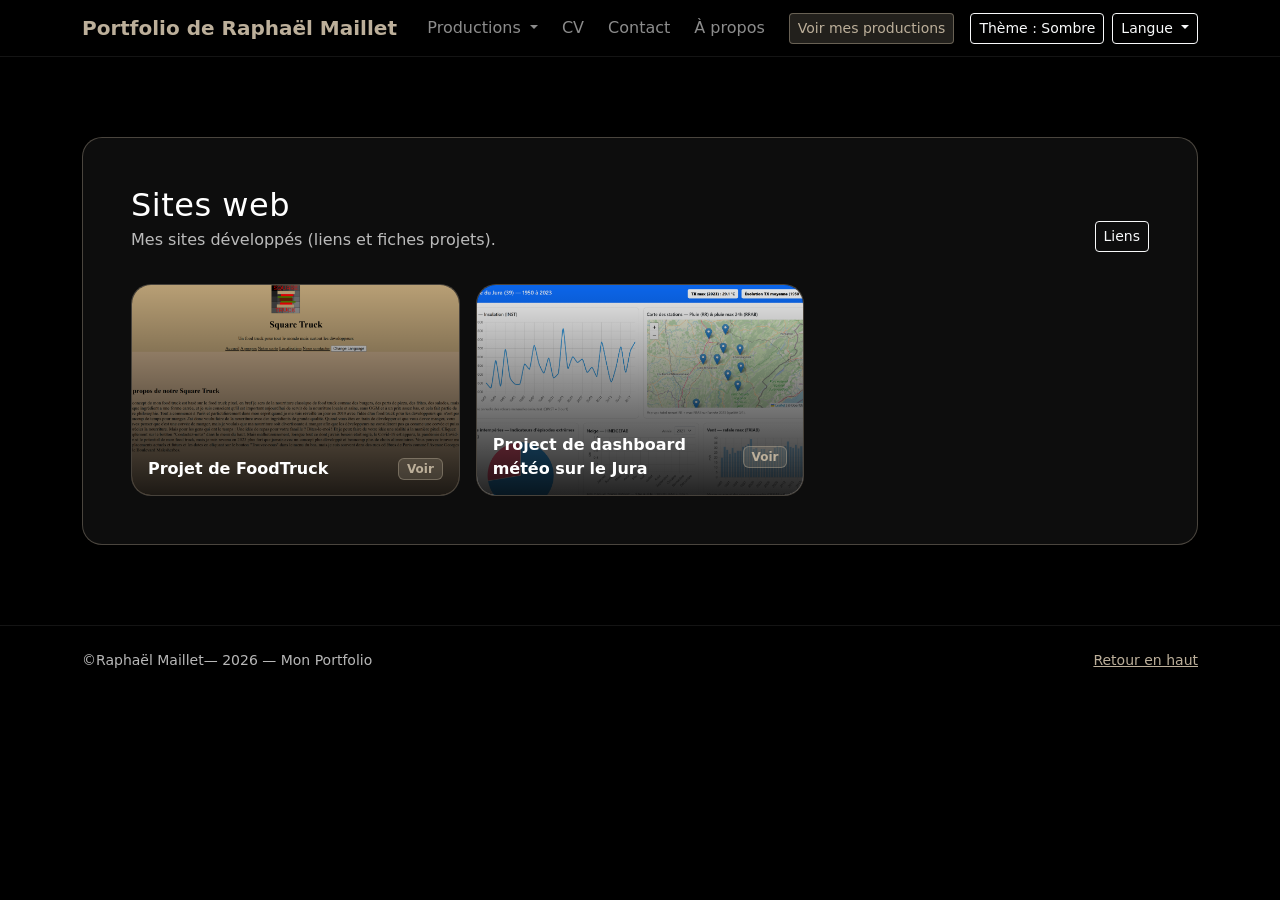
<file: sites.html>
<!doctype html>
<html lang="fr" data-theme="dark">
<head>
  <meta charset="utf-8" />
  <meta name="viewport" content="width=device-width, initial-scale=1" />
  <title>Sites web — Portfolio</title>
  <link href="https://cdn.jsdelivr.net/npm/bootstrap@5.3.3/dist/css/bootstrap.min.css" rel="stylesheet"
        integrity="sha384-QWTKZyjpPEjISv5WaRU9OFeRpok6YctnYmDr5pNlyT2bRjXh0JMhjY6hW+ALEwIH" crossorigin="anonymous">
  <link rel="stylesheet" href="css/style.css" />
</head>
<body>

  <nav class="navbar navbar-dark nav-mobile sticky-top" style="background:var(--bg);border-bottom:1px solid rgba(255,255,255,.08);">
    <div class="container">
      <a class="navbar-brand fw-semibold" href="index.html" style="color:var(--accent);"><span data-i18n="hero.title">Portfolio</span></a>
      <button class="navbar-toggler" type="button" data-bs-toggle="offcanvas" data-bs-target="#mobileMenu"
              aria-controls="mobileMenu" aria-label="Menu">
        <span class="navbar-toggler-icon"></span>
      </button>

      <div class="offcanvas offcanvas-end text-bg-dark" tabindex="-1" id="mobileMenu" aria-labelledby="mobileMenuLabel">
        <div class="offcanvas-header">
          <h5 class="offcanvas-title" id="mobileMenuLabel" style="color:var(--accent);">Menu</h5>
          <button type="button" class="btn-close btn-close-white" data-bs-dismiss="offcanvas" aria-label="Close"></button>
        </div>
        <div class="offcanvas-body">

          <div class="d-flex gap-2 mb-3">
            <button class="btn btn-outline-light w-50" id="themeToggleMobile" type="button">
              <span data-role="theme-label" data-i18n="ui.themeDark">Thème : Sombre</span>
            </button>
            <div class="dropdown w-50">
              <button class="btn btn-outline-light dropdown-toggle w-100" type="button" data-bs-toggle="dropdown" aria-expanded="false">
                <span data-i18n="ui.lang">Langue</span>
              </button>
              <ul class="dropdown-menu dropdown-menu-dark w-100">
                <li><button class="dropdown-item js-set-lang" data-lang="fr">Français</button></li>
                <li><button class="dropdown-item js-set-lang" data-lang="en">English</button></li>
              </ul>
            </div>
          </div>

          <div class="mb-3">
            <div class="small text-uppercase mb-2" style="color:rgba(188,175,154,.8);"><span data-i18n="nav.productions">Productions</span></div>
            <div class="list-group list-group-flush">
              <a class="list-group-item list-group-item-action bg-transparent text-light" href="photos.html"><span data-i18n="nav.photos">Photographies</span></a>
              <a class="list-group-item list-group-item-action bg-transparent text-light" href="videos.html"><span data-i18n="nav.videos">Vidéos</span></a>
              <a class="list-group-item list-group-item-action bg-transparent text-light" href="graphic-design.html"><span data-i18n="nav.graphics">Productions graphiques</span></a>
              <a class="list-group-item list-group-item-action bg-transparent text-light" href="gestion-projet.html"><span data-i18n="nav.communication">Gestion de projet</span></a>
              <a class="list-group-item list-group-item-action bg-transparent text-light" href="sites.html"><span data-i18n="nav.websites">Sites web</span></a>
              <a class="list-group-item list-group-item-action bg-transparent text-light" href="index.html#competences"><span data-i18n="sec.skills">Compétences</span></a>
            </div>
          </div>

          <div>
            <div class="small text-uppercase mb-2" style="color:rgba(188,175,154,.8);"><span data-i18n="nav.contact">Contact</span></div>
            <a class="btn btn-outline-light w-100 mb-2" href="cv.html"><span data-i18n="nav.cv">CV</span></a>
            <a class="btn btn-outline-light w-100 mb-2" href="contact.html"><span data-i18n="ui.contactMe">Me contacter</span></a>
            <a class="btn btn-outline-light w-100" href="about.html"><span data-i18n="nav.about">À propos</span></a>
          </div>
        </div>
      </div>
    </div>
  </nav>

  <nav class="navbar navbar-expand-lg navbar-dark nav-desktop sticky-top" style="background:var(--bg);border-bottom:1px solid rgba(255,255,255,.08);">
    <div class="container">
      <a class="navbar-brand fw-semibold" href="index.html" style="color:var(--accent);"><span data-i18n="hero.title">Portfolio</span></a>

      <button class="navbar-toggler" type="button" data-bs-toggle="collapse" data-bs-target="#desktopNav"
              aria-controls="desktopNav" aria-expanded="false" aria-label="Toggle navigation">
        <span class="navbar-toggler-icon"></span>
      </button>

      <div class="collapse navbar-collapse" id="desktopNav">
        <ul class="navbar-nav ms-auto align-items-lg-center gap-lg-2">

          <li class="nav-item dropdown">
            <a class="nav-link dropdown-toggle" href="#" role="button" data-bs-toggle="dropdown" aria-expanded="false">
              <span data-i18n="nav.productions">Productions</span>
            </a>
            <ul class="dropdown-menu dropdown-menu-dark dropdown-menu-end">
              <li><a class="dropdown-item" href="photos.html"><span data-i18n="nav.photos">Photographies</span></a></li>
              <li><a class="dropdown-item" href="videos.html"><span data-i18n="nav.videos">Vidéos</span></a></li>
              <li><a class="dropdown-item" href="graphic-design.html"><span data-i18n="nav.graphics">Productions graphiques</span></a></li>
              <li><a class="dropdown-item" href="gestion-projet.html"><span data-i18n="nav.communication">Gestion de projet</span></a></li>
              <li><a class="dropdown-item" href="sites.html"><span data-i18n="nav.websites">Sites web</span></a></li>
              <li><a class="dropdown-item" href="index.html#competences"><span data-i18n="sec.skills">Compétences</span></a></li>
            </ul>
          </li>

          <li class="nav-item"><a class="nav-link" href="cv.html"><span data-i18n="nav.cv">CV</span></a></li>
          <li class="nav-item"><a class="nav-link" href="contact.html"><span data-i18n="nav.contact">Contact</span></a></li>
          <li class="nav-item"><a class="nav-link" href="about.html"><span data-i18n="nav.about">À propos</span></a></li>

          <li class="nav-item ms-lg-2">
            <a class="btn btn-sm" href="index.html#productions" style="background:rgba(188,175,154,.18);border:1px solid rgba(188,175,154,.45);color:var(--accent);">
              <span data-i18n="ui.seeProductions">Voir mes productions</span>
            </a>
          </li>

          <li class="nav-item ms-lg-2 d-flex align-items-center gap-2">
            <button class="btn btn-sm btn-outline-light" id="themeToggle" type="button">
              <span data-role="theme-label" data-i18n="ui.themeDark">Thème : Sombre</span>
            </button>
            <div class="dropdown">
              <button class="btn btn-sm btn-outline-light dropdown-toggle" type="button" data-bs-toggle="dropdown" aria-expanded="false">
                <span data-i18n="ui.lang">Langue</span>
              </button>
              <ul class="dropdown-menu dropdown-menu-dark dropdown-menu-end">
                <li><button class="dropdown-item js-set-lang" data-lang="fr">Français</button></li>
                <li><button class="dropdown-item js-set-lang" data-lang="en">English</button></li>
              </ul>
            </div>
          </li>

        </ul>
      </div>
    </div>
  </nav>

  <main id="top">


<section class="section">
  <div class="container">
    <div class="bg-card p-4 p-lg-5">
      <div class="d-flex align-items-end justify-content-between flex-wrap gap-2">
        <div>
          <h1 class="h2 mb-1"><span data-i18n="page.websites.title">Sites web</span></h1>
          <p class="mb-0"><span data-i18n="page.websites.subtitle">...</span></p>
        </div>
        <button class="btn btn-sm btn-outline-light" id="openWebdevModal" type="button"><span data-i18n="ui.links">Liens</span></button>
      </div>

      <div class="row g-3 mt-3">
        <div class="col-12 col-md-6 col-lg-4">
          <div class="prod-tile js-open-project" data-title="Food-truck" data-tag="Web" data-body="<p>Site internet sur le thème du food-truck développé en HTML,CSS et JavaScript pour le système de traduction</p>" data-file="assets/img/siteweb.png" data-cta-text="Open" data-cta-href="https://maillrap.tpweb.univ-rouen.fr/sitewebFoodTruck/">
            <img src="assets/img/siteweb.png" alt="Site Web"><div class="overlay"></div>
            <div class="label"><div class="d-flex justify-content-between align-items-center">
              <div class="fw-semibold text-white">Projet de FoodTruck</div>
              <span class="badge badge-accent"><span data-i18n="ui.view">Voir</span></span>
            </div></div>
          </div>
        </div>
        <div class="col-12 col-md-6 col-lg-4">
          <div class="prod-tile js-open-project" data-title="Dashoboard météo" data-tag="Web" data-body="<p>Dashboard météo utilisant une base de données, codé en HTML,CSS,Javascript et PHP ainsi que les librairies ChartJS et LeafLetJS</p>" data-file="assets/img/siteWebJura.png" data-cta-text="Open" data-cta-href="https://maillrap.tpweb.univ-rouen.fr/dashboard_jura/">
            <img src="assets/img/siteWebJura.png" alt="Site Web"><div class="overlay"></div>
            <div class="label"><div class="d-flex justify-content-between align-items-center">
              <div class="fw-semibold text-white">Project de dashboard météo sur le Jura</div>
              <span class="badge badge-accent"><span data-i18n="ui.view">Voir</span></span>
            </div></div>
          </div>
        </div>
      </div>
    </div>
  </div>
</section>


  </main>

  <footer class="py-4">
    <div class="container d-flex justify-content-between flex-wrap gap-2">
      <small data-i18n="footer.copy" data-i18n-format="year">©Raphaêl Maillet — 2026 — Mon Portfolio</small>
      <small><a href="#top"><span data-i18n="ui.backToTop">Retour en haut</span></a></small>
    </div>
  </footer>

<div class="modal fade" id="projectModal" tabindex="-1" aria-labelledby="projectModalLabel" aria-hidden="true">
    <div class="modal-dialog modal-dialog-centered modal-lg">
      <div class="modal-content">
        <div class="modal-header">
          <div>
            <h5 class="modal-title" id="projectModalLabel">Project</h5>
            <div class="small" id="projectModalTag" style="color:rgba(188,175,154,.8);"></div>
          </div>
          <button type="button" class="btn-close btn-close-white" data-bs-dismiss="modal" aria-label="Close"></button>
        </div>
        <div class="modal-body" id="projectModalBody">
          <p class="mb-0">Description à compléter.</p>
        </div>
        <div class="modal-footer">
          <a class="btn btn-outline-light d-none" id="projectModalCta" href="#" target="_blank" rel="noopener">Link</a>
          <button type="button" class="btn" style="background:var(--accent);color:#000;" data-bs-dismiss="modal">
            <span data-i18n="ui.ok">OK</span>
          </button>
        </div>
      </div>
    </div>
  </div>

  <div class="modal fade" id="webdevLinksModal" tabindex="-1" aria-labelledby="webdevLinksLabel" aria-hidden="true">
    <div class="modal-dialog modal-dialog-centered">
      <div class="modal-content">
        <div class="modal-header">
          <h5 class="modal-title" id="webdevLinksLabel">Les sites</h5>
          <button type="button" class="btn-close btn-close-white" data-bs-dismiss="modal" aria-label="Close"></button>
        </div>
        <div class="modal-body">
          <p class="mb-3">Liens vers les sites web</p>
          <div class="list-group">
            <a class="list-group-item list-group-item-action bg-dark text-light border-0" href="https://maillrap.tpweb.univ-rouen.fr/sitewebFoodTruck/" target="_blank" rel="noopener">Food-truck — https://maillrap.tpweb.univ-rouen.fr/portfolio4/index.html</a>
            <a class="list-group-item list-group-item-action bg-dark text-light border-0" href="https://maillrap.tpweb.univ-rouen.fr/dashboard_jura/" target="_blank" rel="noopener">Dashboard météo Jura — https://maillrap.tpweb.univ-rouen.fr/dashboard_jura/</a>
          </div>
        </div>
        <div class="modal-footer">
          <button type="button" class="btn" style="background:var(--accent);color:#000;" data-bs-dismiss="modal">
            <span data-i18n="ui.close">Fermer</span>
          </button>
        </div>
      </div>
    </div>
  </div>



  <script src="https://code.jquery.com/jquery-3.7.1.min.js"
          integrity="sha256-/JqT3SQfawRcv/BIHPThkBvs0OEvtFFmqPF/lYI/Cxo="
          crossorigin="anonymous"></script>
  <script src="https://cdn.jsdelivr.net/npm/bootstrap@5.3.3/dist/js/bootstrap.bundle.min.js"
          integrity="sha384-YvpcrYf0tY3lHB60NNkmXc5s9fDVZLESaAA55NDzOxhy9GkcIdslK1eN7N6jIeHz"
          crossorigin="anonymous"></script>
  <script src="js/main.js"></script>
</body>
</html>
</file>
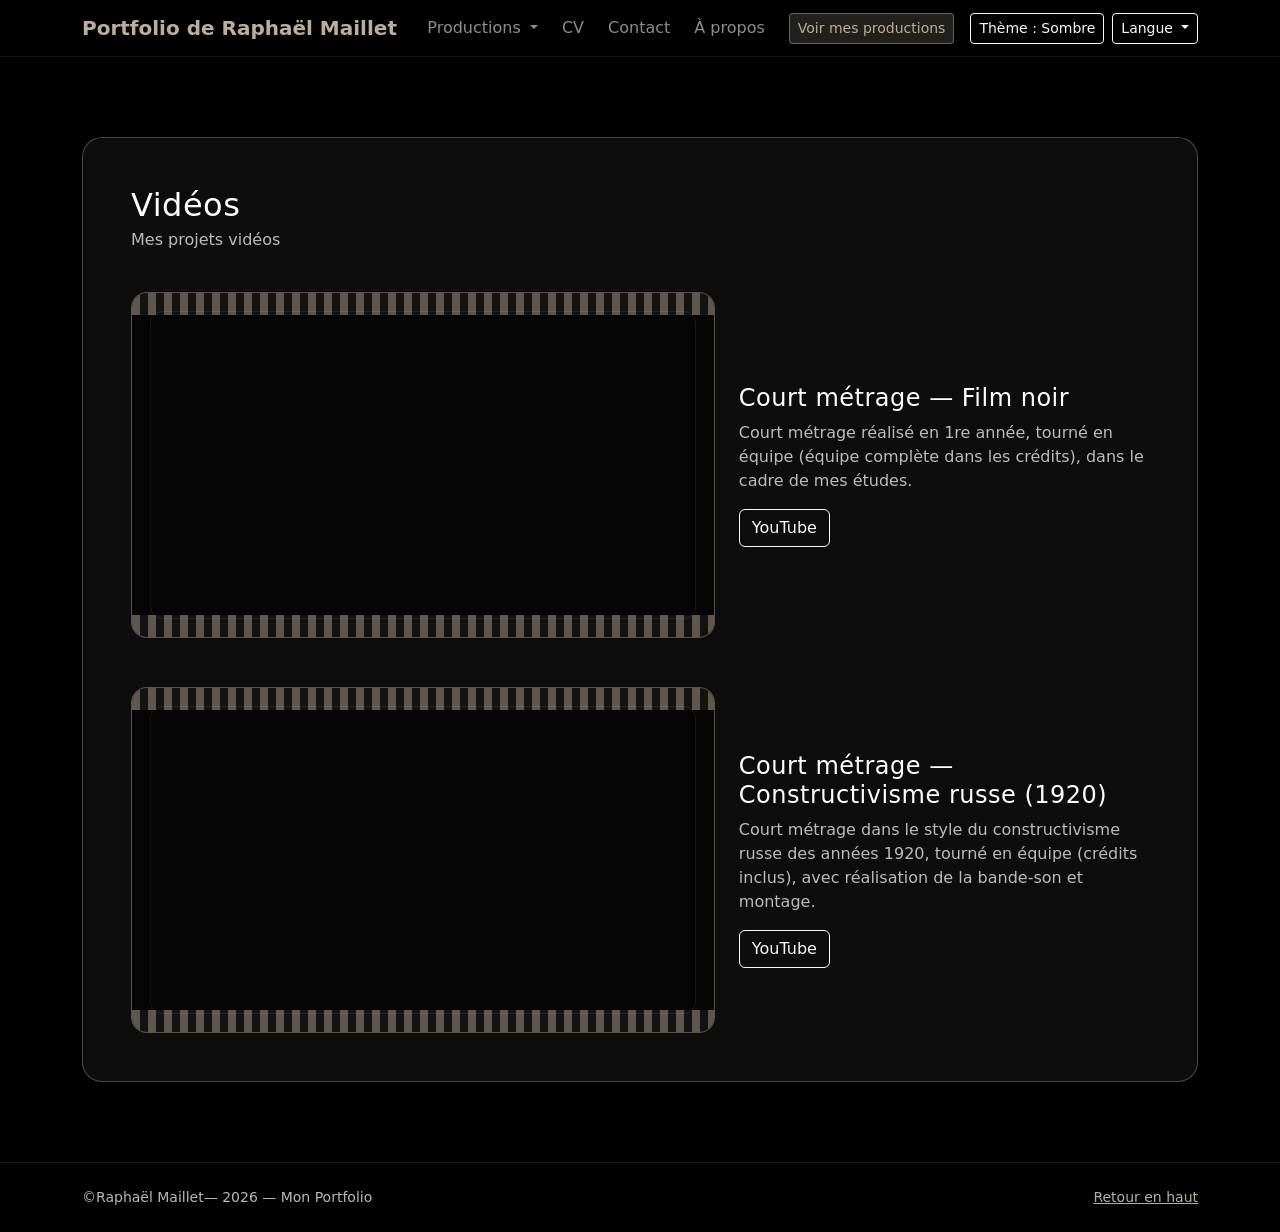
<file: videos.html>
<!doctype html>
<html lang="fr" data-theme="dark">
<head>
  <meta charset="utf-8" />
  <meta name="viewport" content="width=device-width, initial-scale=1" />
  <title>Vidéos — Portfolio</title>
  <link href="https://cdn.jsdelivr.net/npm/bootstrap@5.3.3/dist/css/bootstrap.min.css" rel="stylesheet"
        integrity="sha384-QWTKZyjpPEjISv5WaRU9OFeRpok6YctnYmDr5pNlyT2bRjXh0JMhjY6hW+ALEwIH" crossorigin="anonymous">
  <link rel="stylesheet" href="css/style.css" />
</head>
<body>

  <nav class="navbar navbar-dark nav-mobile sticky-top" style="background:var(--bg);border-bottom:1px solid rgba(255,255,255,.08);">
    <div class="container">
      <a class="navbar-brand fw-semibold" href="index.html" style="color:var(--accent);"><span data-i18n="hero.title">Portfolio</span></a>
      <button class="navbar-toggler" type="button" data-bs-toggle="offcanvas" data-bs-target="#mobileMenu"
              aria-controls="mobileMenu" aria-label="Menu">
        <span class="navbar-toggler-icon"></span>
      </button>

      <div class="offcanvas offcanvas-end text-bg-dark" tabindex="-1" id="mobileMenu" aria-labelledby="mobileMenuLabel">
        <div class="offcanvas-header">
          <h5 class="offcanvas-title" id="mobileMenuLabel" style="color:var(--accent);">Menu</h5>
          <button type="button" class="btn-close btn-close-white" data-bs-dismiss="offcanvas" aria-label="Close"></button>
        </div>
        <div class="offcanvas-body">

          <div class="d-flex gap-2 mb-3">
            <button class="btn btn-outline-light w-50" id="themeToggleMobile" type="button">
              <span data-role="theme-label" data-i18n="ui.themeDark">Thème : Sombre</span>
            </button>
            <div class="dropdown w-50">
              <button class="btn btn-outline-light dropdown-toggle w-100" type="button" data-bs-toggle="dropdown" aria-expanded="false">
                <span data-i18n="ui.lang">Langue</span>
              </button>
              <ul class="dropdown-menu dropdown-menu-dark w-100">
                <li><button class="dropdown-item js-set-lang" data-lang="fr">Français</button></li>
                <li><button class="dropdown-item js-set-lang" data-lang="en">English</button></li>
              </ul>
            </div>
          </div>

          <div class="mb-3">
            <div class="small text-uppercase mb-2" style="color:rgba(188,175,154,.8);"><span data-i18n="nav.productions">Productions</span></div>
            <div class="list-group list-group-flush">
              <a class="list-group-item list-group-item-action bg-transparent text-light" href="photos.html"><span data-i18n="nav.photos">Photographies</span></a>
              <a class="list-group-item list-group-item-action bg-transparent text-light" href="videos.html"><span data-i18n="nav.videos">Vidéos</span></a>
              <a class="list-group-item list-group-item-action bg-transparent text-light" href="graphic-design.html"><span data-i18n="nav.graphics">Productions graphiques</span></a>
              <a class="list-group-item list-group-item-action bg-transparent text-light" href="gestion-projet.html"><span data-i18n="nav.communication">Gestion de projet</span></a>
              <a class="list-group-item list-group-item-action bg-transparent text-light" href="sites.html"><span data-i18n="nav.websites">Sites web</span></a>
              <a class="list-group-item list-group-item-action bg-transparent text-light" href="index.html#competences"><span data-i18n="sec.skills">Compétences</span></a>
            </div>
          </div>

          <div>
            <div class="small text-uppercase mb-2" style="color:rgba(188,175,154,.8);"><span data-i18n="nav.contact">Contact</span></div>
            <a class="btn btn-outline-light w-100 mb-2" href="cv.html"><span data-i18n="nav.cv">CV</span></a>
            <a class="btn btn-outline-light w-100 mb-2" href="contact.html"><span data-i18n="ui.contactMe">Me contacter</span></a>
            <a class="btn btn-outline-light w-100" href="about.html"><span data-i18n="nav.about">À propos</span></a>
          </div>
        </div>
      </div>
    </div>
  </nav>

  <nav class="navbar navbar-expand-lg navbar-dark nav-desktop sticky-top" style="background:var(--bg);border-bottom:1px solid rgba(255,255,255,.08);">
    <div class="container">
      <a class="navbar-brand fw-semibold" href="index.html" style="color:var(--accent);"><span data-i18n="hero.title">Portfolio</span></a>

      <button class="navbar-toggler" type="button" data-bs-toggle="collapse" data-bs-target="#desktopNav"
              aria-controls="desktopNav" aria-expanded="false" aria-label="Toggle navigation">
        <span class="navbar-toggler-icon"></span>
      </button>

      <div class="collapse navbar-collapse" id="desktopNav">
        <ul class="navbar-nav ms-auto align-items-lg-center gap-lg-2">

          <li class="nav-item dropdown">
            <a class="nav-link dropdown-toggle" href="#" role="button" data-bs-toggle="dropdown" aria-expanded="false">
              <span data-i18n="nav.productions">Productions</span>
            </a>
            <ul class="dropdown-menu dropdown-menu-dark dropdown-menu-end">
              <li><a class="dropdown-item" href="photos.html"><span data-i18n="nav.photos">Photographies</span></a></li>
              <li><a class="dropdown-item" href="videos.html"><span data-i18n="nav.videos">Vidéos</span></a></li>
              <li><a class="dropdown-item" href="graphic-design.html"><span data-i18n="nav.graphics">Productions graphiques</span></a></li>
              <li><a class="dropdown-item" href="gestion-projet.html"><span data-i18n="nav.communication">Gestion de projet</span></a></li>
              <li><a class="dropdown-item" href="sites.html"><span data-i18n="nav.websites">Sites web</span></a></li>
              <li><a class="dropdown-item" href="index.html#competences"><span data-i18n="sec.skills">Compétences</span></a></li>
            </ul>
          </li>

          <li class="nav-item"><a class="nav-link" href="cv.html"><span data-i18n="nav.cv">CV</span></a></li>
          <li class="nav-item"><a class="nav-link" href="contact.html"><span data-i18n="nav.contact">Contact</span></a></li>
          <li class="nav-item"><a class="nav-link" href="about.html"><span data-i18n="nav.about">À propos</span></a></li>

          <li class="nav-item ms-lg-2">
            <a class="btn btn-sm" href="index.html#productions" style="background:rgba(188,175,154,.18);border:1px solid rgba(188,175,154,.45);color:var(--accent);">
              <span data-i18n="ui.seeProductions">Voir mes productions</span>
            </a>
          </li>

          <li class="nav-item ms-lg-2 d-flex align-items-center gap-2">
            <button class="btn btn-sm btn-outline-light" id="themeToggle" type="button">
              <span data-role="theme-label" data-i18n="ui.themeDark">Thème : Sombre</span>
            </button>
            <div class="dropdown">
              <button class="btn btn-sm btn-outline-light dropdown-toggle" type="button" data-bs-toggle="dropdown" aria-expanded="false">
                <span data-i18n="ui.lang">Langue</span>
              </button>
              <ul class="dropdown-menu dropdown-menu-dark dropdown-menu-end">
                <li><button class="dropdown-item js-set-lang" data-lang="fr">Français</button></li>
                <li><button class="dropdown-item js-set-lang" data-lang="en">English</button></li>
              </ul>
            </div>
          </li>

        </ul>
      </div>
    </div>
  </nav>

  <main id="top">


<section class="section">
  <div class="container">
    <div class="bg-card p-4 p-lg-5">
      <div class="d-flex align-items-end justify-content-between flex-wrap gap-2">
        <div>
          <h1 class="h2 mb-1"><span data-i18n="page.videos.title">Vidéos</span></h1>
          <p class="mb-0"><span data-i18n="page.videos.subtitle">Courts métrages (liens YouTube).</span></p>
        </div>
      </div>

      <div class="row g-4 mt-3 align-items-center">
        <div class="col-lg-7">
          <div class="filmstrip">
            <div class="inner ratio ratio-16x9">
              <iframe
                src="https://www.youtube.com/embed/ZijLzuXORZg"
                title="Court métrage — Film noir"
                allow="accelerometer; autoplay; clipboard-write; encrypted-media; gyroscope; picture-in-picture; web-share"
                allowfullscreen></iframe>
            </div>
          </div>
        </div>
        <div class="col-lg-5">
          <h3 class="h4 mb-2">Court métrage — Film noir</h3>
          <p>
            Court métrage réalisé en 1re année, tourné en équipe (équipe complète dans les crédits), dans le cadre de mes études.
          </p>
          <a class="btn btn-outline-light" href="https://youtu.be/ZijLzuXORZg" target="_blank" rel="noopener">
            YouTube
          </a>
        </div>
      </div>

      <hr class="my-4" style="border-color:rgba(255,255,255,.08)">

      <div class="row g-4 align-items-center">
        <div class="col-lg-7">
          <div class="filmstrip">
            <div class="inner ratio ratio-16x9">
              <iframe
                src="https://www.youtube.com/embed/dmyRIRoiK4Q"
                title="Court métrage — Constructivisme russe (1920)"
                allow="accelerometer; autoplay; clipboard-write; encrypted-media; gyroscope; picture-in-picture; web-share"
                allowfullscreen></iframe>
            </div>
          </div>
        </div>
        <div class="col-lg-5">
          <h3 class="h4 mb-2">Court métrage — Constructivisme russe (1920)</h3>
          <p>
            Court métrage dans le style du constructivisme russe des années 1920, tourné en équipe (crédits inclus), avec réalisation de la bande-son et montage.
          </p>
          <a class="btn btn-outline-light" href="https://youtu.be/dmyRIRoiK4Q" target="_blank" rel="noopener">
            YouTube
          </a>
        </div>
      </div>

    </div>
  </div>
</section>


  </main>

  <footer class="py-4">
    <div class="container d-flex justify-content-between flex-wrap gap-2">
      <small data-i18n="footer.copy" data-i18n-format="year">©Raphaêl Maillet — 2026 — Mon Portfolio</small>
      <small><a href="#top"><span data-i18n="ui.backToTop">Retour en haut</span></a></small>
    </div>
  </footer>

<div class="modal fade" id="projectModal" tabindex="-1" aria-labelledby="projectModalLabel" aria-hidden="true">
    <div class="modal-dialog modal-dialog-centered modal-lg">
      <div class="modal-content">
        <div class="modal-header">
          <div>
            <h5 class="modal-title" id="projectModalLabel">Project</h5>
            <div class="small" id="projectModalTag" style="color:rgba(188,175,154,.8);"></div>
          </div>
          <button type="button" class="btn-close btn-close-white" data-bs-dismiss="modal" aria-label="Close"></button>
        </div>
        <div class="modal-body" id="projectModalBody">
          <p class="mb-0">Description à compléter.</p>
        </div>
        <div class="modal-footer">
          <a class="btn btn-outline-light d-none" id="projectModalCta" href="#" target="_blank" rel="noopener">Link</a>
          <button type="button" class="btn" style="background:var(--accent);color:#000;" data-bs-dismiss="modal">
            <span data-i18n="ui.ok">OK</span>
          </button>
        </div>
      </div>
    </div>
  </div>

  <div class="modal fade" id="webdevLinksModal" tabindex="-1" aria-labelledby="webdevLinksLabel" aria-hidden="true">
    <div class="modal-dialog modal-dialog-centered">
      <div class="modal-content">
        <div class="modal-header">
          <h5 class="modal-title" id="webdevLinksLabel">Les sites</h5>
          <button type="button" class="btn-close btn-close-white" data-bs-dismiss="modal" aria-label="Close"></button>
        </div>
        <div class="modal-body">
          <p class="mb-3">Liens vers les sites web</p>
          <div class="list-group">
            <a class="list-group-item list-group-item-action bg-dark text-light border-0" href="https://maillrap.tpweb.univ-rouen.fr/sitewebFoodTruck/" target="_blank" rel="noopener">Food-truck — https://maillrap.tpweb.univ-rouen.fr/portfolio4/index.html</a>
            <a class="list-group-item list-group-item-action bg-dark text-light border-0" href="https://maillrap.tpweb.univ-rouen.fr/dashboard_jura/" target="_blank" rel="noopener">Dashboard météo Jura — https://maillrap.tpweb.univ-rouen.fr/dashboard_jura/</a>
          </div>
        </div>
        <div class="modal-footer">
          <button type="button" class="btn" style="background:var(--accent);color:#000;" data-bs-dismiss="modal">
            <span data-i18n="ui.close">Fermer</span>
          </button>
        </div>
      </div>
    </div>
  </div>



  <script src="https://code.jquery.com/jquery-3.7.1.min.js"
          integrity="sha256-/JqT3SQfawRcv/BIHPThkBvs0OEvtFFmqPF/lYI/Cxo="
          crossorigin="anonymous"></script>
  <script src="https://cdn.jsdelivr.net/npm/bootstrap@5.3.3/dist/js/bootstrap.bundle.min.js"
          integrity="sha384-YvpcrYf0tY3lHB60NNkmXc5s9fDVZLESaAA55NDzOxhy9GkcIdslK1eN7N6jIeHz"
          crossorigin="anonymous"></script>
  <script src="js/main.js"></script>
</body>
</html>
</file>
<file: css/style.css>
:root{
  --bg:#000;
  --text:#fff;
  --accent:#bcaf9a;
  --muted:rgba(255,255,255,.72);
  --card:#0d0d0d;
  --border:rgba(188,175,154,.35);
}

html,body{height:100%;}
body{
  background:var(--bg);
  color:var(--text);
  font-family: system-ui, -apple-system, Segoe UI, Roboto, "Helvetica Neue", Arial, "Noto Sans", "Liberation Sans", sans-serif;
}

h1,h2,h3,h4,h5,.display-1,.display-2,.display-3,.display-4,.display-5{
  color:var(--accent);
  letter-spacing:.5px;
}
p,li,small,.text-muted{ color:var(--muted)!important; }

a{ color: var(--accent); }
a:hover{ color: #e5dac6; }

.section{
  padding: 5rem 0;
}
.section-title{
  margin-bottom: 1.5rem;
}
.bg-card{
  background:var(--card);
  border:1px solid var(--border);
  border-radius:1.25rem;
}

.nav-desktop{ display:none; }
.nav-mobile{ display:block; }
@media (min-width: 992px){
  .nav-desktop{ display:block; }
  .nav-mobile{ display:none; }
}

.hero{
  background: radial-gradient(1200px 800px at 30% 20%, rgba(188,175,154,.18), transparent 60%),
              radial-gradient(900px 700px at 70% 40%, rgba(188,175,154,.10), transparent 60%);
}
.hero-card{
  background: linear-gradient(180deg, rgba(13,13,13,.85), rgba(13,13,13,.95));
  border:1px solid var(--border);
  border-radius: 1.5rem;
  overflow:hidden;
}
.hero-img{
  border-radius: 1.5rem;
  border:1px solid var(--border);
}

.prod-tile{
  position:relative;
  border-radius: 1.25rem;
  overflow:hidden;
  border: 1px solid var(--border);
  background: #070707;
  cursor:pointer;
  transition: transform .15s ease, box-shadow .15s ease;
}
.prod-tile:hover{
  transform: translateY(-2px);
  box-shadow: 0 10px 30px rgba(0,0,0,.35);
}
.prod-tile img{
  width:100%;
  height: 210px;
  object-fit: cover;
  opacity: .92;
  display:block;
}
.prod-tile .overlay{
  position:absolute;
  inset:0;
  background: linear-gradient(180deg, transparent, rgba(0,0,0,.85));
}
.prod-tile .label{
  position:absolute;
  left: 1rem;
  bottom: .9rem;
  right: 1rem;
}
.badge-accent{
  background: rgba(188,175,154,.18);
  border: 1px solid rgba(188,175,154,.4);
  color: var(--accent);
}

.circle-carousel .carousel-item{
  padding: 1rem 0;
}
.circle-frame{
  width: 280px;
  height: 280px;
  border-radius: 50%;
  overflow:hidden;
  border: 3px solid rgba(188,175,154,.65);
  box-shadow: 0 12px 40px rgba(0,0,0,.55);
  margin: 0 auto;
}
.circle-frame img{
  width:100%;
  height:100%;
  object-fit: cover;
}
@media (min-width: 992px){
  .circle-frame{ width: 360px; height: 360px; }
}

.filmstrip{
  position: relative;
  border-radius: 1rem;
  overflow:hidden;
  border: 1px solid rgba(188,175,154,.45);
  background: #050505;
  padding: 18px;
}
.filmstrip::before,
.filmstrip::after{
  content:"";
  position:absolute;
  left:0;
  right:0;
  height: 22px;
  background:
    repeating-linear-gradient(
      to right,
      rgba(188,175,154,.75) 0 8px,
      rgba(188,175,154,.12) 8px 16px
    );
  opacity:.65;
}
.filmstrip::before{ top:0; }
.filmstrip::after{ bottom:0; }
.filmstrip .inner{
  border-radius:.75rem;
  overflow:hidden;
  border: 1px solid rgba(255,255,255,.08);
}

.skills-box{
  border: 2px solid var(--accent);
  border-radius: 1.25rem;
  padding: 1.25rem;
  background: rgba(13,13,13,.8);
}
.skill-pill{
  border: 1px solid rgba(188,175,154,.5);
  color: var(--accent);
  background: rgba(188,175,154,.10);
  border-radius: 999px;
  padding: .35rem .7rem;
  display:inline-block;
  margin: .25rem .25rem 0 0;
  font-size: .9rem;
}

.modal-content{
  background: #0a0a0a;
  border: 1px solid rgba(188,175,154,.45);
  border-radius: 1.25rem;
}
.modal-header{
  border-bottom: 1px solid rgba(255,255,255,.08);
}
.modal-footer{
  border-top: 1px solid rgba(255,255,255,.08);
}

footer{
  border-top: 1px solid rgba(255,255,255,.08);
}


[data-theme="light"]{
  --bg:#f7f5f0;
  --text:#0b0b0b;         
  --muted:rgba(0,0,0,.72);
  --card:#ffffff;
  --border:rgba(188,175,154,.55);
}

[data-theme="light"] body{
  background: var(--bg);
  color: var(--text);
}

[data-theme="light"] .navbar,
[data-theme="light"] .offcanvas{
  background: var(--bg)!important;
  border-bottom:1px solid rgba(0,0,0,.08)!important;
}

[data-theme="light"] .navbar .nav-link,
[data-theme="light"] .navbar .navbar-brand,
[data-theme="light"] .offcanvas .list-group-item,
[data-theme="light"] .offcanvas .offcanvas-title{
  color: var(--text)!important;
}

[data-theme="light"] .btn-outline-light{
  color: var(--text);
  border-color: rgba(0,0,0,.25);
}

[data-theme="light"] .btn-outline-light:hover{
  background: rgba(0,0,0,.06);
}

[data-theme="light"] .bg-card{
  background: var(--card);
}

[data-theme="light"] .hero-card{
  background: linear-gradient(180deg, rgba(255,255,255,.92), rgba(255,255,255,.98));
}

[data-theme="light"] .prod-tile{
  background: #fff;
}

[data-theme="light"] .prod-tile .overlay{
  background: linear-gradient(180deg, transparent, rgba(0,0,0,.55));
}

[data-theme="light"] .modal-content{
  background:#fff;
  color: var(--text);
}

[data-theme="light"] p,
[data-theme="light"] li,
[data-theme="light"] small,
[data-theme="light"] .text-muted{
  color: var(--muted)!important;
}

.navbar.sticky-top{ top:0; z-index: 1035; }
[data-theme="light"] .dropdown-menu{
  background:#fff;
  border:1px solid rgba(0,0,0,.12);
}
[data-theme="light"] .dropdown-item{
  color: var(--text);
}
[data-theme="light"] .dropdown-item:hover,
[data-theme="light"] .dropdown-item:focus{
  background: rgba(0,0,0,.06);
}
[data-theme="light"] .form-control.bg-dark{
  background:#fff!important;
  color: var(--text)!important;
  border:1px solid rgba(0,0,0,.12)!important;
}
[data-theme="light"] textarea.form-control.bg-dark{ background:#fff!important; }

.hero-photo-wrapper{
  max-height: 100%;
}

.hero-photo{
  width: 100%;
  max-height: 420px;          object-fit: contain;
  border-radius: 12px;        }
.dropdown-menu{
  background:#000 !important;
  border:1px solid rgba(188,175,154,.35) !important;
}
.dropdown-item{
  color: var(--accent) !important;
}
.dropdown-item:hover,
.dropdown-item:focus{
  background: rgba(188,175,154,.14) !important;
  color: var(--accent) !important;
}
.dropdown-divider{
  border-top-color: rgba(188,175,154,.25) !important;
}
[data-theme="light"] .skills-box{background:var(--card);color:var(--text);border-color:rgba(0,0,0,.12);}
[data-theme="light"] .skills-box .skill-pill{background:rgba(0,0,0,.06);color:var(--text);border-color:rgba(0,0,0,.18);}
[data-theme="light"] .skills-box .text-white{color:var(--text)!important;}
</file>
